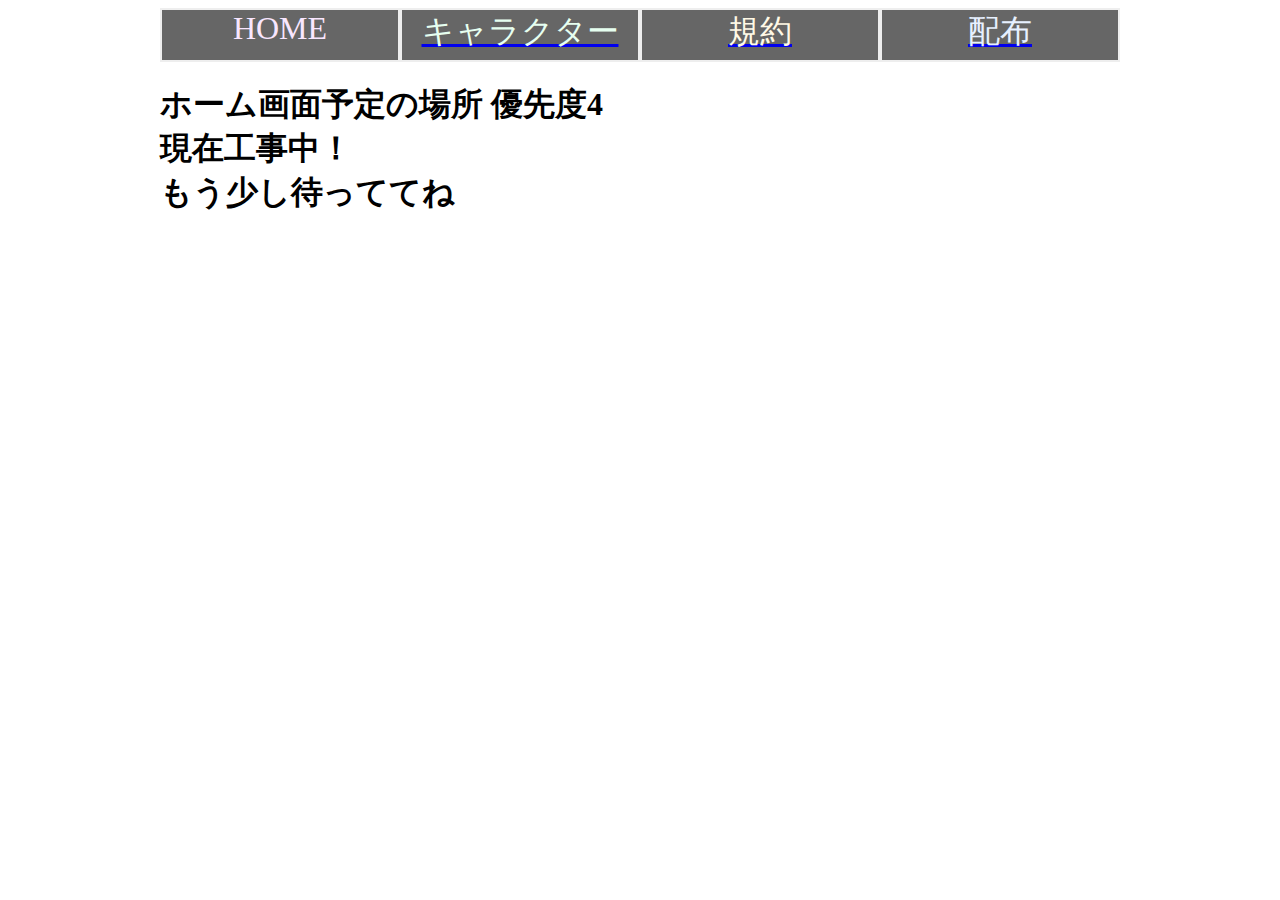
<file: index.html>
<html lang="ja">
    <head>
        <link href="./template.css" rel="stylesheet" />
    </head>
    <body>
        <div class="divAllParent">
            <div class="divHeadmenu">
                <div class="divHeadMenuButtonCasing">
                    <div class="divHeadMenuButtonHome">
                        HOME
                    </div>
                </div>
                <a href="character.html">
                    <div class="divHeadMenuButtonCasing">
                        <div class="divHeadMenuButtonCharacter">
                            キャラクター
                        </div>
                    </div>
                </a>
                <a href="rule.html">
                    <div class="divHeadMenuButtonCasing">
                        <div class="divHeadMenuButtonRule">
                            規約
                        </div>
                    </div>
                </a>
                <a href="distribute.html">
                    <div class="divHeadMenuButtonCasing">
                        <div class="divHeadMenuButtonDistribute">
                            配布
                        </div>
                    </div>
                </a>
            </div>
        </div>
        <div class="divMain">
            <h1>
                ホーム画面予定の場所 優先度4<br>
                現在工事中！<br>
                もう少し待っててね
            </h1>
        </div>
    </body>
</html>
</file>
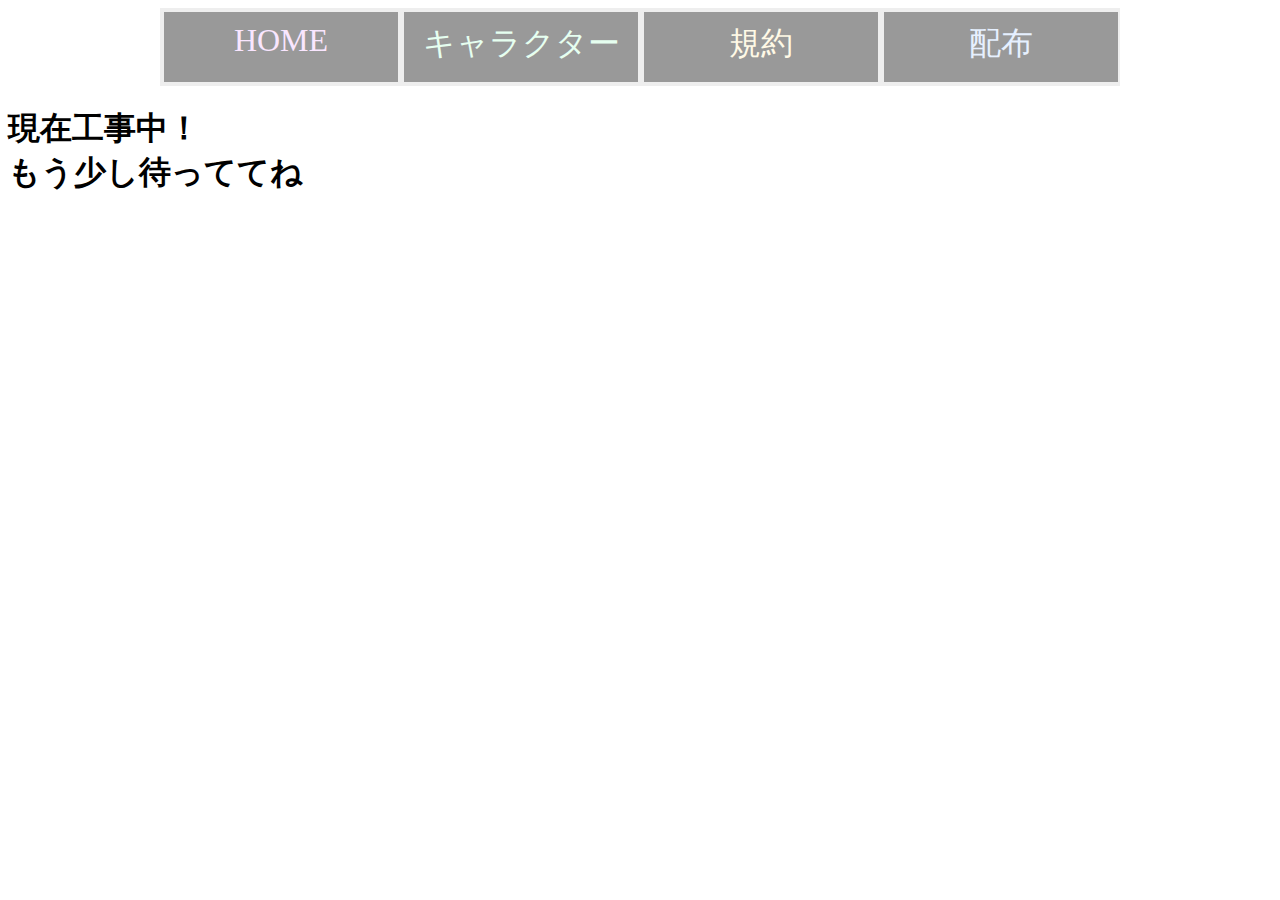
<file: YatoiroHouseHomePage/index.html>
<html lang="ja">
    <head>
        <link href="./template.css" rel="stylesheet" />
    </head>
    <body>
        <div class="divAllParent">
            <div class="divHeadmenu">
                <div class="divHeadMenuButtonHome">
                    HOME
                </div>
                <div class="divHeadMenuButtonCharacter">
                    キャラクター
                </div>
                <div class="divHeadMenuButtonRule">
                    規約
                </div>
                <div class="divHeadMenuButtonDistribute">
                    配布
                </div>
            </div>
        </div>
        <div class="divMain">
            <h1>
                現在工事中！<br>
                もう少し待っててね
            </h1>
        </div>
    </body>
</html>
</file>
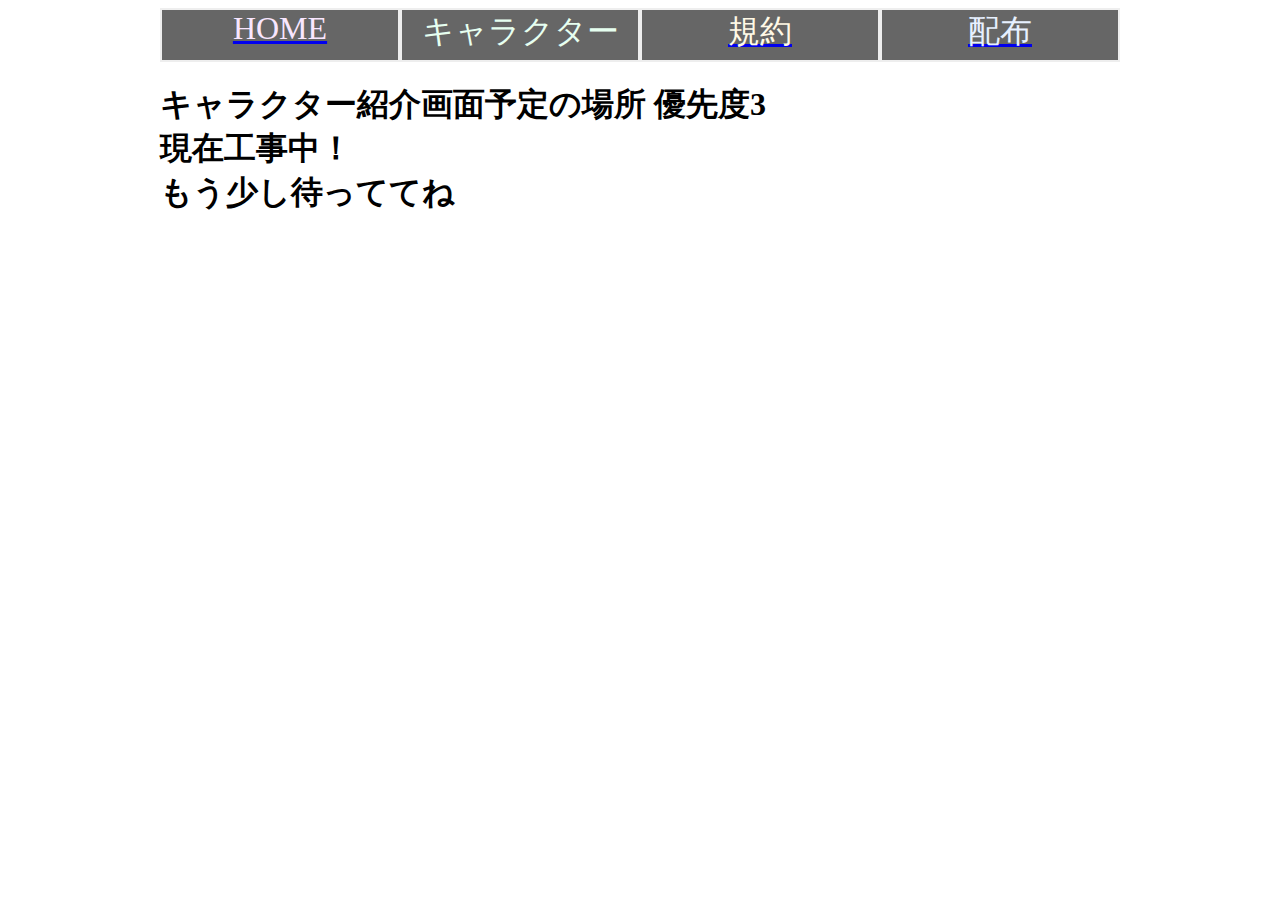
<file: character.html>
<html lang="ja">
    <head>
        <link href="./template.css" rel="stylesheet" />
    </head>
    <body>
        <div class="divAllParent">
            <div class="divHeadmenu">
                <a href="index.html">
                    <div class="divHeadMenuButtonCasing">
                        <div class="divHeadMenuButtonHome">
                            HOME
                        </div>
                    </div>
                </a>
                <div class="divHeadMenuButtonCasing">
                    <div class="divHeadMenuButtonCharacter">
                        キャラクター
                    </div>
                </div>
                <a href="rule.html">
                    <div class="divHeadMenuButtonCasing">
                        <div class="divHeadMenuButtonRule">
                            規約
                        </div>
                    </div>
                </a>
                <a href="distribute.html">
                    <div class="divHeadMenuButtonCasing">
                        <div class="divHeadMenuButtonDistribute">
                            配布
                        </div>
                    </div>
                </a>
            </div>
        </div>
        <div class="divMain">
            <h1>
                キャラクター紹介画面予定の場所 優先度3<br>
                現在工事中！<br>
                もう少し待っててね
            </h1>
        </div>
    </body>
</html>
</file>
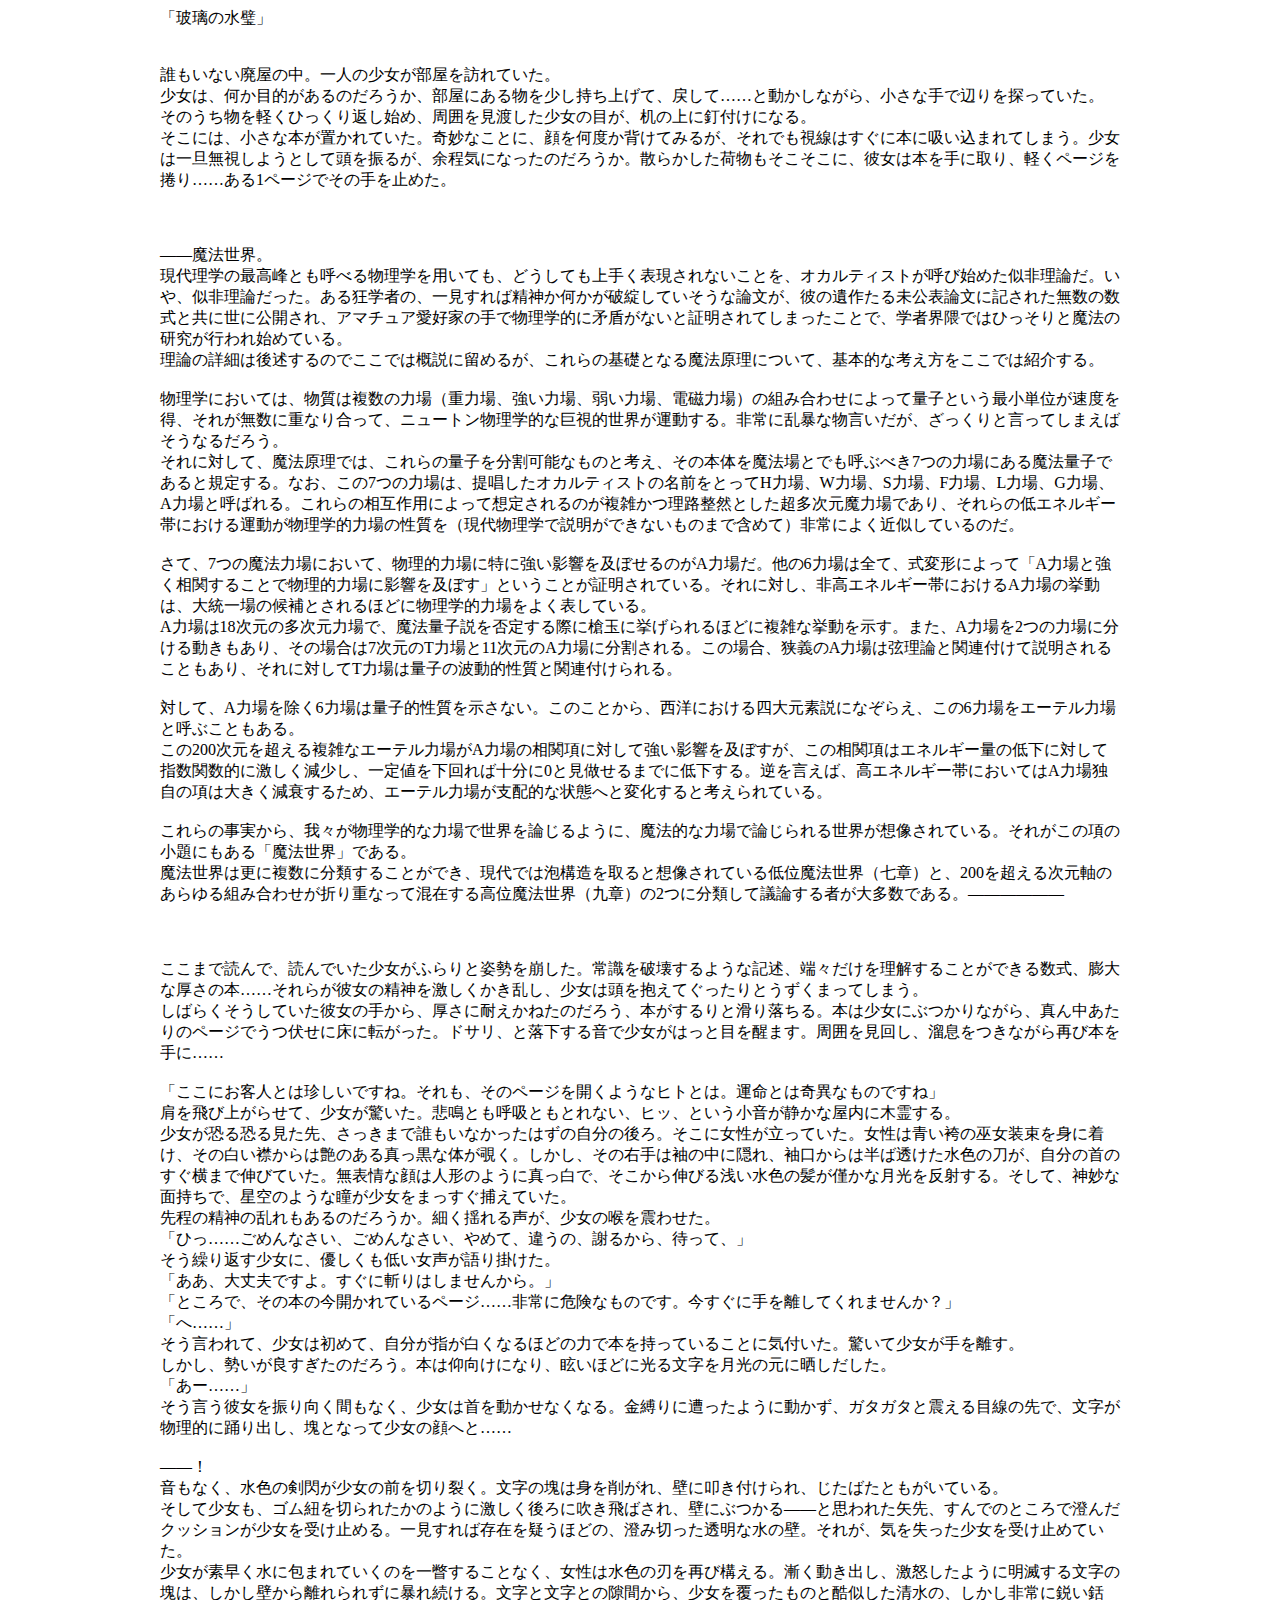
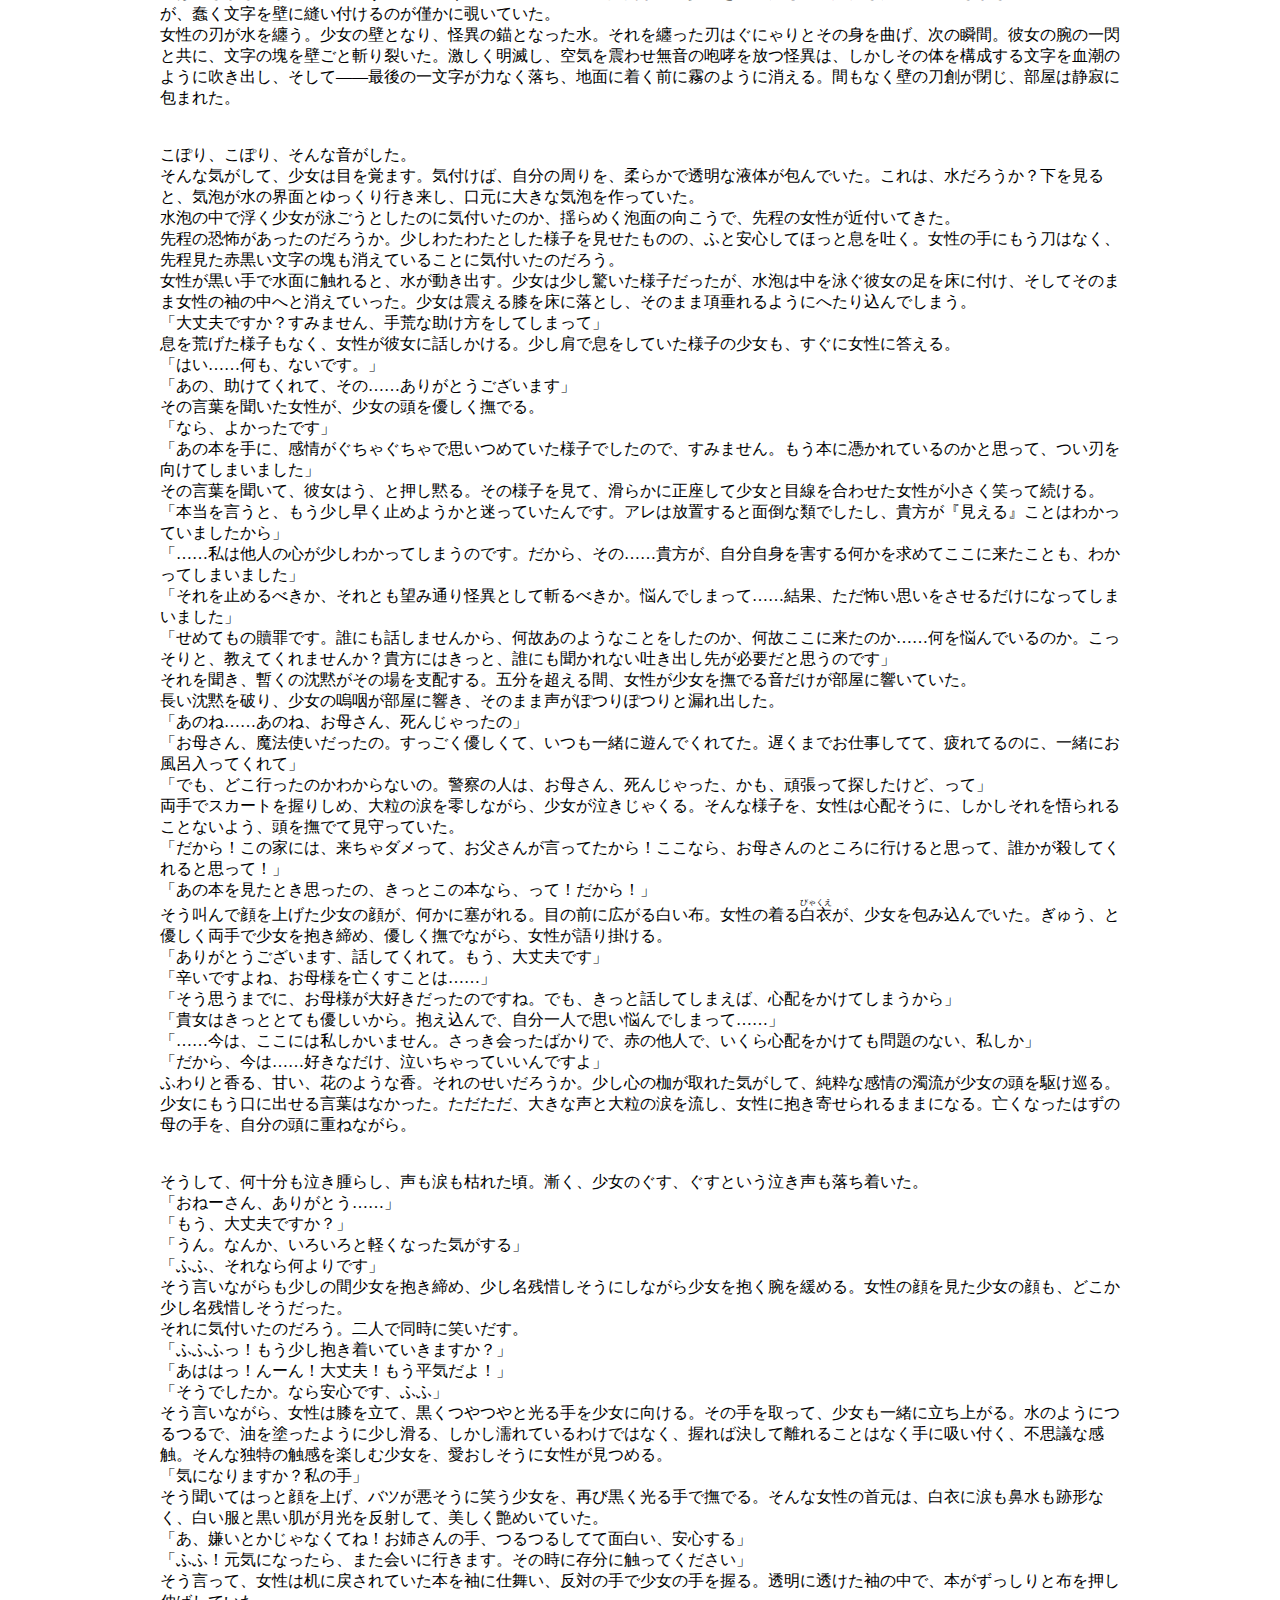
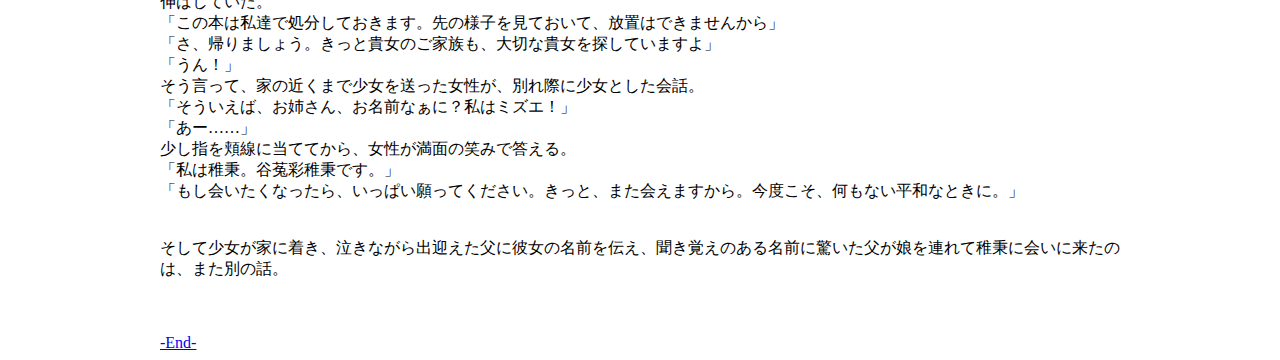
<file: character_tie_73bb748374a7.html>
<html lang="ja">
	<head>
		<link href="./template.css" rel="stylesheet" />
		<link href="./res/icon.png" rel="icon" />
		<title>玻璃の水璧｜谷菟彩はうす</title>
	</head>
	<body>
		<div class="divMain">
			<div class="divCharacterTieMain">
				<div class="divCharacterTieContent">
					<div class="divCharacterDescription_scrt">
						「玻璃の水璧」<br>
						<br>
						<br>
						誰もいない廃屋の中。一人の少女が部屋を訪れていた。<br>
						少女は、何か目的があるのだろうか、部屋にある物を少し持ち上げて、戻して……と動かしながら、小さな手で辺りを探っていた。<br>
						そのうち物を軽くひっくり返し始め、周囲を見渡した少女の目が、机の上に釘付けになる。<br>
						そこには、小さな本が置かれていた。奇妙なことに、顔を何度か背けてみるが、それでも視線はすぐに本に吸い込まれてしまう。少女は一旦無視しようとして頭を振るが、余程気になったのだろうか。散らかした荷物もそこそこに、彼女は本を手に取り、軽くページを捲り……ある1ページでその手を止めた。<br>
						<br>
						<br>
						<br>
						――魔法世界。<br>
						現代理学の最高峰とも呼べる物理学を用いても、どうしても上手く表現されないことを、オカルティストが呼び始めた似非理論だ。いや、似非理論だった。ある狂学者の、一見すれば精神か何かが破綻していそうな論文が、彼の遺作たる未公表論文に記された無数の数式と共に世に公開され、アマチュア愛好家の手で物理学的に矛盾がないと証明されてしまったことで、学者界隈ではひっそりと魔法の研究が行われ始めている。<br>
						理論の詳細は後述するのでここでは概説に留めるが、これらの基礎となる魔法原理について、基本的な考え方をここでは紹介する。<br>
						<br>
						物理学においては、物質は複数の力場（重力場、強い力場、弱い力場、電磁力場）の組み合わせによって量子という最小単位が速度を得、それが無数に重なり合って、ニュートン物理学的な巨視的世界が運動する。非常に乱暴な物言いだが、ざっくりと言ってしまえばそうなるだろう。<br>
						それに対して、魔法原理では、これらの量子を分割可能なものと考え、その本体を魔法場とでも呼ぶべき7つの力場にある魔法量子であると規定する。なお、この7つの力場は、提唱したオカルティストの名前をとってH力場、W力場、S力場、F力場、L力場、G力場、A力場と呼ばれる。これらの相互作用によって想定されるのが複雑かつ理路整然とした超多次元魔力場であり、それらの低エネルギー帯における運動が物理学的力場の性質を（現代物理学で説明ができないものまで含めて）非常によく近似しているのだ。<br>
						<br>
						さて、7つの魔法力場において、物理的力場に特に強い影響を及ぼせるのがA力場だ。他の6力場は全て、式変形によって「A力場と強く相関することで物理的力場に影響を及ぼす」ということが証明されている。それに対し、非高エネルギー帯におけるA力場の挙動は、大統一場の候補とされるほどに物理学的力場をよく表している。<br>
						A力場は18次元の多次元力場で、魔法量子説を否定する際に槍玉に挙げられるほどに複雑な挙動を示す。また、A力場を2つの力場に分ける動きもあり、その場合は7次元のT力場と11次元のA力場に分割される。この場合、狭義のA力場は弦理論と関連付けて説明されることもあり、それに対してT力場は量子の波動的性質と関連付けられる。<br>
						<br>
						対して、A力場を除く6力場は量子的性質を示さない。このことから、西洋における四大元素説になぞらえ、この6力場をエーテル力場と呼ぶこともある。<br>
						この200次元を超える複雑なエーテル力場がA力場の相関項に対して強い影響を及ぼすが、この相関項はエネルギー量の低下に対して指数関数的に激しく減少し、一定値を下回れば十分に0と見做せるまでに低下する。逆を言えば、高エネルギー帯においてはA力場独自の項は大きく減衰するため、エーテル力場が支配的な状態へと変化すると考えられている。<br>
						<br>
						これらの事実から、我々が物理学的な力場で世界を論じるように、魔法的な力場で論じられる世界が想像されている。それがこの項の小題にもある「魔法世界」である。<br>
						魔法世界は更に複数に分類することができ、現代では泡構造を取ると想像されている低位魔法世界（七章）と、200を超える次元軸のあらゆる組み合わせが折り重なって混在する高位魔法世界（九章）の2つに分類して議論する者が大多数である。――――――<br>
						<br>
						<br>
						<br>
						ここまで読んで、読んでいた少女がふらりと姿勢を崩した。常識を破壊するような記述、端々だけを理解することができる数式、膨大な厚さの本……それらが彼女の精神を激しくかき乱し、少女は頭を抱えてぐったりとうずくまってしまう。<br>
						しばらくそうしていた彼女の手から、厚さに耐えかねたのだろう、本がするりと滑り落ちる。本は少女にぶつかりながら、真ん中あたりのページでうつ伏せに床に転がった。ドサリ、と落下する音で少女がはっと目を醒ます。周囲を見回し、溜息をつきながら再び本を手に……<br>
						<br>
						<span class="spanCharacterDialogTie">
							「ここにお客人とは珍しいですね。それも、そのページを開くようなヒトとは。運命とは奇異なものですね」
						</span><br>
						肩を飛び上がらせて、少女が驚いた。悲鳴とも呼吸ともとれない、ヒッ、という小音が静かな屋内に木霊する。<br>
						少女が恐る恐る見た先、さっきまで誰もいなかったはずの自分の後ろ。そこに女性が立っていた。女性は青い袴の巫女装束を身に着け、その白い襟からは艶のある真っ黒な体が覗く。しかし、その右手は袖の中に隠れ、袖口からは半ば透けた水色の刀が、自分の首のすぐ横まで伸びていた。無表情な顔は人形のように真っ白で、そこから伸びる浅い水色の髪が僅かな月光を反射する。そして、神妙な面持ちで、星空のような瞳が少女をまっすぐ捕えていた。<br>
						先程の精神の乱れもあるのだろうか。細く揺れる声が、少女の喉を震わせた。<br>
						「ひっ……ごめんなさい、ごめんなさい、やめて、違うの、謝るから、待って、」<br>
						そう繰り返す少女に、優しくも低い女声が語り掛けた。<br>
						<span class="spanCharacterDialogTie">
							「ああ、大丈夫ですよ。すぐに斬りはしませんから。」<br>
							「ところで、その本の今開かれているページ……非常に危険なものです。今すぐに手を離してくれませんか？」
						</span><br>
						「へ……」<br>
						そう言われて、少女は初めて、自分が指が白くなるほどの力で本を持っていることに気付いた。驚いて少女が手を離す。<br>
						しかし、勢いが良すぎたのだろう。本は仰向けになり、眩いほどに光る文字を月光の元に晒しだした。<br>
						<span class="spanCharacterDialogTie">
							「あー……」
						</span><br>
						そう言う彼女を振り向く間もなく、少女は首を動かせなくなる。金縛りに遭ったように動かず、ガタガタと震える目線の先で、文字が物理的に踊り出し、塊となって少女の顔へと……<br>
						<br>
						――！<br>
						音もなく、水色の剣閃が少女の前を切り裂く。文字の塊は身を削がれ、壁に叩き付けられ、じたばたともがいている。<br>
						そして少女も、ゴム紐を切られたかのように激しく後ろに吹き飛ばされ、壁にぶつかる――と思われた矢先、すんでのところで澄んだクッションが少女を受け止める。一見すれば存在を疑うほどの、澄み切った透明な水の壁。それが、気を失った少女を受け止めていた。<br>
						少女が素早く水に包まれていくのを一瞥することなく、女性は水色の刃を再び構える。漸く動き出し、激怒したように明滅する文字の塊は、しかし壁から離れられずに暴れ続ける。文字と文字との隙間から、少女を覆ったものと酷似した清水の、しかし非常に鋭い銛が、蠢く文字を壁に縫い付けるのが僅かに覗いていた。<br>
						女性の刃が水を纏う。少女の壁となり、怪異の錨となった水。それを纏った刃はぐにゃりとその身を曲げ、次の瞬間。彼女の腕の一閃と共に、文字の塊を壁ごと斬り裂いた。激しく明滅し、空気を震わせ無音の咆哮を放つ怪異は、しかしその体を構成する文字を血潮のように吹き出し、そして――最後の一文字が力なく落ち、地面に着く前に霧のように消える。間もなく壁の刀創が閉じ、部屋は静寂に包まれた。<br>
						<br>
						<br>
						こぽり、こぽり、そんな音がした。<br>
						そんな気がして、少女は目を覚ます。気付けば、自分の周りを、柔らかで透明な液体が包んでいた。これは、水だろうか？下を見ると、気泡が水の界面とゆっくり行き来し、口元に大きな気泡を作っていた。<br>
						水泡の中で浮く少女が泳ごうとしたのに気付いたのか、揺らめく泡面の向こうで、先程の女性が近付いてきた。<br>
						先程の恐怖があったのだろうか。少しわたわたとした様子を見せたものの、ふと安心してほっと息を吐く。女性の手にもう刀はなく、先程見た赤黒い文字の塊も消えていることに気付いたのだろう。<br>
						女性が黒い手で水面に触れると、水が動き出す。少女は少し驚いた様子だったが、水泡は中を泳ぐ彼女の足を床に付け、そしてそのまま女性の袖の中へと消えていった。少女は震える膝を床に落とし、そのまま項垂れるようにへたり込んでしまう。<br>
						<span class="spanCharacterDialogTie">
							「大丈夫ですか？すみません、手荒な助け方をしてしまって」
						</span><br>
						息を荒げた様子もなく、女性が彼女に話しかける。少し肩で息をしていた様子の少女も、すぐに女性に答える。<br>
						「はい……何も、ないです。」<br>
						「あの、助けてくれて、その……ありがとうございます」<br>
						その言葉を聞いた女性が、少女の頭を優しく撫でる。<br>
						<span class="spanCharacterDialogTie">
							「なら、よかったです」<br>
							「あの本を手に、感情がぐちゃぐちゃで思いつめていた様子でしたので、すみません。もう本に憑かれているのかと思って、つい刃を向けてしまいました」
						</span><br>
						その言葉を聞いて、彼女はう、と押し黙る。その様子を見て、滑らかに正座して少女と目線を合わせた女性が小さく笑って続ける。<br>
						<span class="spanCharacterDialogTie">
							「本当を言うと、もう少し早く止めようかと迷っていたんです。アレは放置すると面倒な類でしたし、貴方が『見える』ことはわかっていましたから」<br>
							「……私は他人の心が少しわかってしまうのです。だから、その……貴方が、自分自身を害する何かを求めてここに来たことも、わかってしまいました」<br>
							「それを止めるべきか、それとも望み通り怪異として斬るべきか。悩んでしまって……結果、ただ怖い思いをさせるだけになってしまいました」<br>
							「せめてもの贖罪です。誰にも話しませんから、何故あのようなことをしたのか、何故ここに来たのか……何を悩んでいるのか。こっそりと、教えてくれませんか？貴方にはきっと、誰にも聞かれない吐き出し先が必要だと思うのです」
						</span><br>
						それを聞き、暫くの沈黙がその場を支配する。五分を超える間、女性が少女を撫でる音だけが部屋に響いていた。<br>
						長い沈黙を破り、少女の嗚咽が部屋に響き、そのまま声がぽつりぽつりと漏れ出した。<br>
						「あのね……あのね、お母さん、死んじゃったの」<br>
						「お母さん、魔法使いだったの。すっごく優しくて、いつも一緒に遊んでくれてた。遅くまでお仕事してて、疲れてるのに、一緒にお風呂入ってくれて」<br>
						「でも、どこ行ったのかわからないの。警察の人は、お母さん、死んじゃった、かも、頑張って探したけど、って」<br>
						両手でスカートを握りしめ、大粒の涙を零しながら、少女が泣きじゃくる。そんな様子を、女性は心配そうに、しかしそれを悟られることないよう、頭を撫でて見守っていた。<br>
						「だから！この家には、来ちゃダメって、お父さんが言ってたから！ここなら、お母さんのところに行けると思って、誰かが殺してくれると思って！」<br>
						「あの本を見たとき思ったの、きっとこの本なら、って！だから！」<br>
						そう叫んで顔を上げた少女の顔が、何かに塞がれる。目の前に広がる白い布。女性の着る<ruby>白衣<rt>びゃくえ</rt></ruby>が、少女を包み込んでいた。ぎゅう、と優しく両手で少女を抱き締め、優しく撫でながら、女性が語り掛ける。<br>
						<span class="spanCharacterDialogTie">
							「ありがとうございます、話してくれて。もう、大丈夫です」<br>
							「辛いですよね、お母様を亡くすことは……」<br>
							「そう思うまでに、お母様が大好きだったのですね。でも、きっと話してしまえば、心配をかけてしまうから」<br>
							「貴女はきっととても優しいから。抱え込んで、自分一人で思い悩んでしまって……」<br>
							「……今は、ここには私しかいません。さっき会ったばかりで、赤の他人で、いくら心配をかけても問題のない、私しか」<br>
							「だから、今は……好きなだけ、泣いちゃっていいんですよ」
						</span><br>
						ふわりと香る、甘い、花のような香。それのせいだろうか。少し心の枷が取れた気がして、純粋な感情の濁流が少女の頭を駆け巡る。少女にもう口に出せる言葉はなかった。ただただ、大きな声と大粒の涙を流し、女性に抱き寄せられるままになる。亡くなったはずの母の手を、自分の頭に重ねながら。<br>
						<br>
						<br>
						そうして、何十分も泣き腫らし、声も涙も枯れた頃。漸く、少女のぐす、ぐすという泣き声も落ち着いた。<br>
						「おねーさん、ありがとう……」<br>
						<span class="spanCharacterDialogTie">
							「もう、大丈夫ですか？」
						</span><br>
						「うん。なんか、いろいろと軽くなった気がする」<br>
						<span class="spanCharacterDialogTie">
							「ふふ、それなら何よりです」
						</span><br>
						そう言いながらも少しの間少女を抱き締め、少し名残惜しそうにしながら少女を抱く腕を緩める。女性の顔を見た少女の顔も、どこか少し名残惜しそうだった。<br>
						それに気付いたのだろう。二人で同時に笑いだす。<br>
						<span class="spanCharacterDialogTie">
							「ふふふっ！もう少し抱き着いていきますか？」
						</span><br>
						「あははっ！んーん！大丈夫！もう平気だよ！」<br>
						<span class="spanCharacterDialogTie">
							「そうでしたか。なら安心です、ふふ」
						</span><br>
						そう言いながら、女性は膝を立て、黒くつやつやと光る手を少女に向ける。その手を取って、少女も一緒に立ち上がる。水のようにつるつるで、油を塗ったように少し滑る、しかし濡れているわけではなく、握れば決して離れることはなく手に吸い付く、不思議な感触。そんな独特の触感を楽しむ少女を、愛おしそうに女性が見つめる。<br>
						<span class="spanCharacterDialogTie">
							「気になりますか？私の手」
						</span><br>
						そう聞いてはっと顔を上げ、バツが悪そうに笑う少女を、再び黒く光る手で撫でる。そんな女性の首元は、白衣に涙も鼻水も跡形なく、白い服と黒い肌が月光を反射して、美しく艶めいていた。<br>
						「あ、嫌いとかじゃなくてね！お姉さんの手、つるつるしてて面白い、安心する」<br>
						<span class="spanCharacterDialogTie">
							「ふふ！元気になったら、また会いに行きます。その時に存分に触ってください」
						</span><br>
						そう言って、女性は机に戻されていた本を袖に仕舞い、反対の手で少女の手を握る。透明に透けた袖の中で、本がずっしりと布を押し伸ばしていた。<br>
						<span class="spanCharacterDialogTie">
							「この本は私達で処分しておきます。先の様子を見ておいて、放置はできませんから」<br>
							「さ、帰りましょう。きっと貴女のご家族も、大切な貴女を探していますよ」
						</span><br>
						「うん！」<br>
						そう言って、家の近くまで少女を送った女性が、別れ際に少女とした会話。<br>
						「そういえば、お姉さん、お名前なぁに？私はミズエ！」<br>
						<span class="spanCharacterDialogTie">
							「あー……」
						</span><br>
						少し指を頬線に当ててから、女性が満面の笑みで答える。<br>
						<span class="spanCharacterDialogTie">
							「私は稚秉。谷菟彩稚秉です。」<br>
							「もし会いたくなったら、いっぱい願ってください。きっと、また会えますから。今度こそ、何もない平和なときに。」
						</span><br>
						<br>
						<br>
						そして少女が家に着き、泣きながら出迎えた父に彼女の名前を伝え、聞き覚えのある名前に驚いた父が娘を連れて稚秉に会いに来たのは、また別の話。<br>
						<br>
						<br>
						<br>
						<div class="divCharacterScrtEndCasing">
							<a class="aCharacterScrtTie" href="./character.html">
								<div class="divCharacterScrtEnd">
									-End-
								<div>
							</a>
						<div>
					</div>
				</div>
			</div>
		</div>
	</body>
</html>
</file>
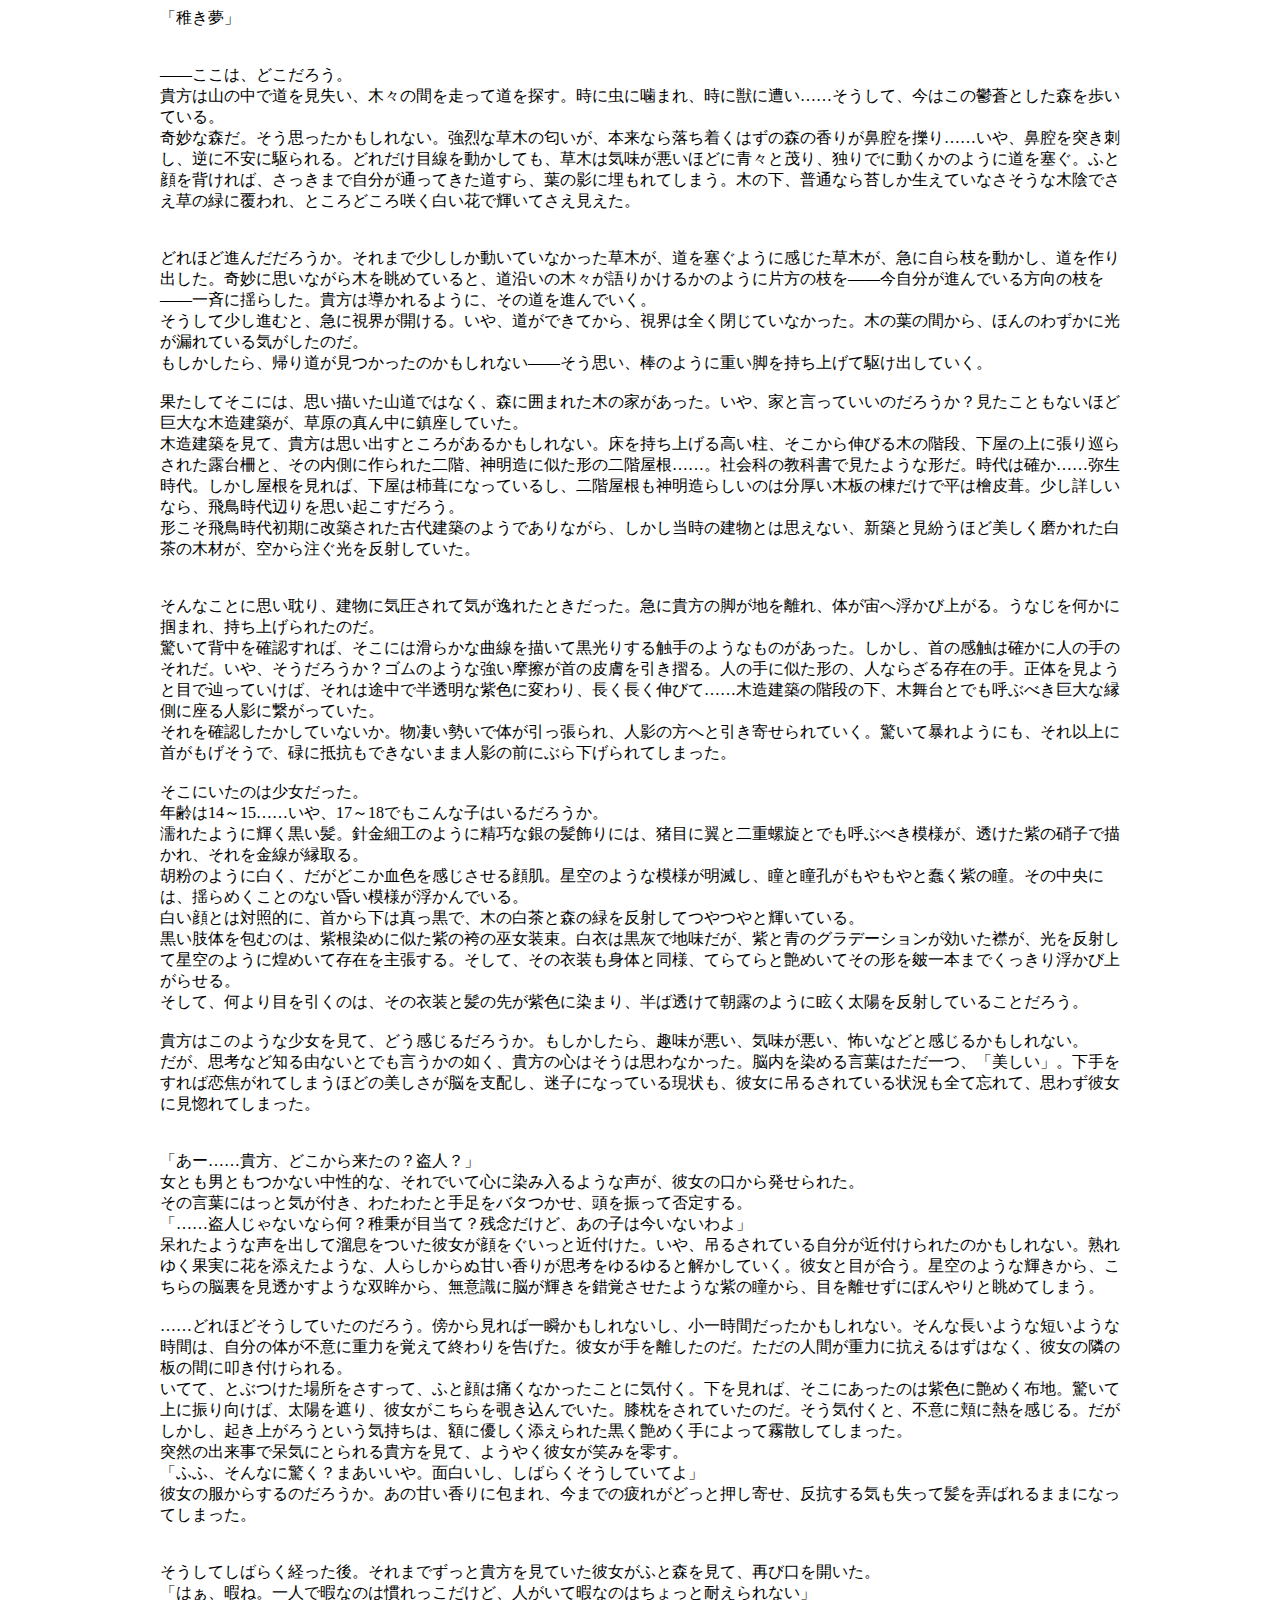
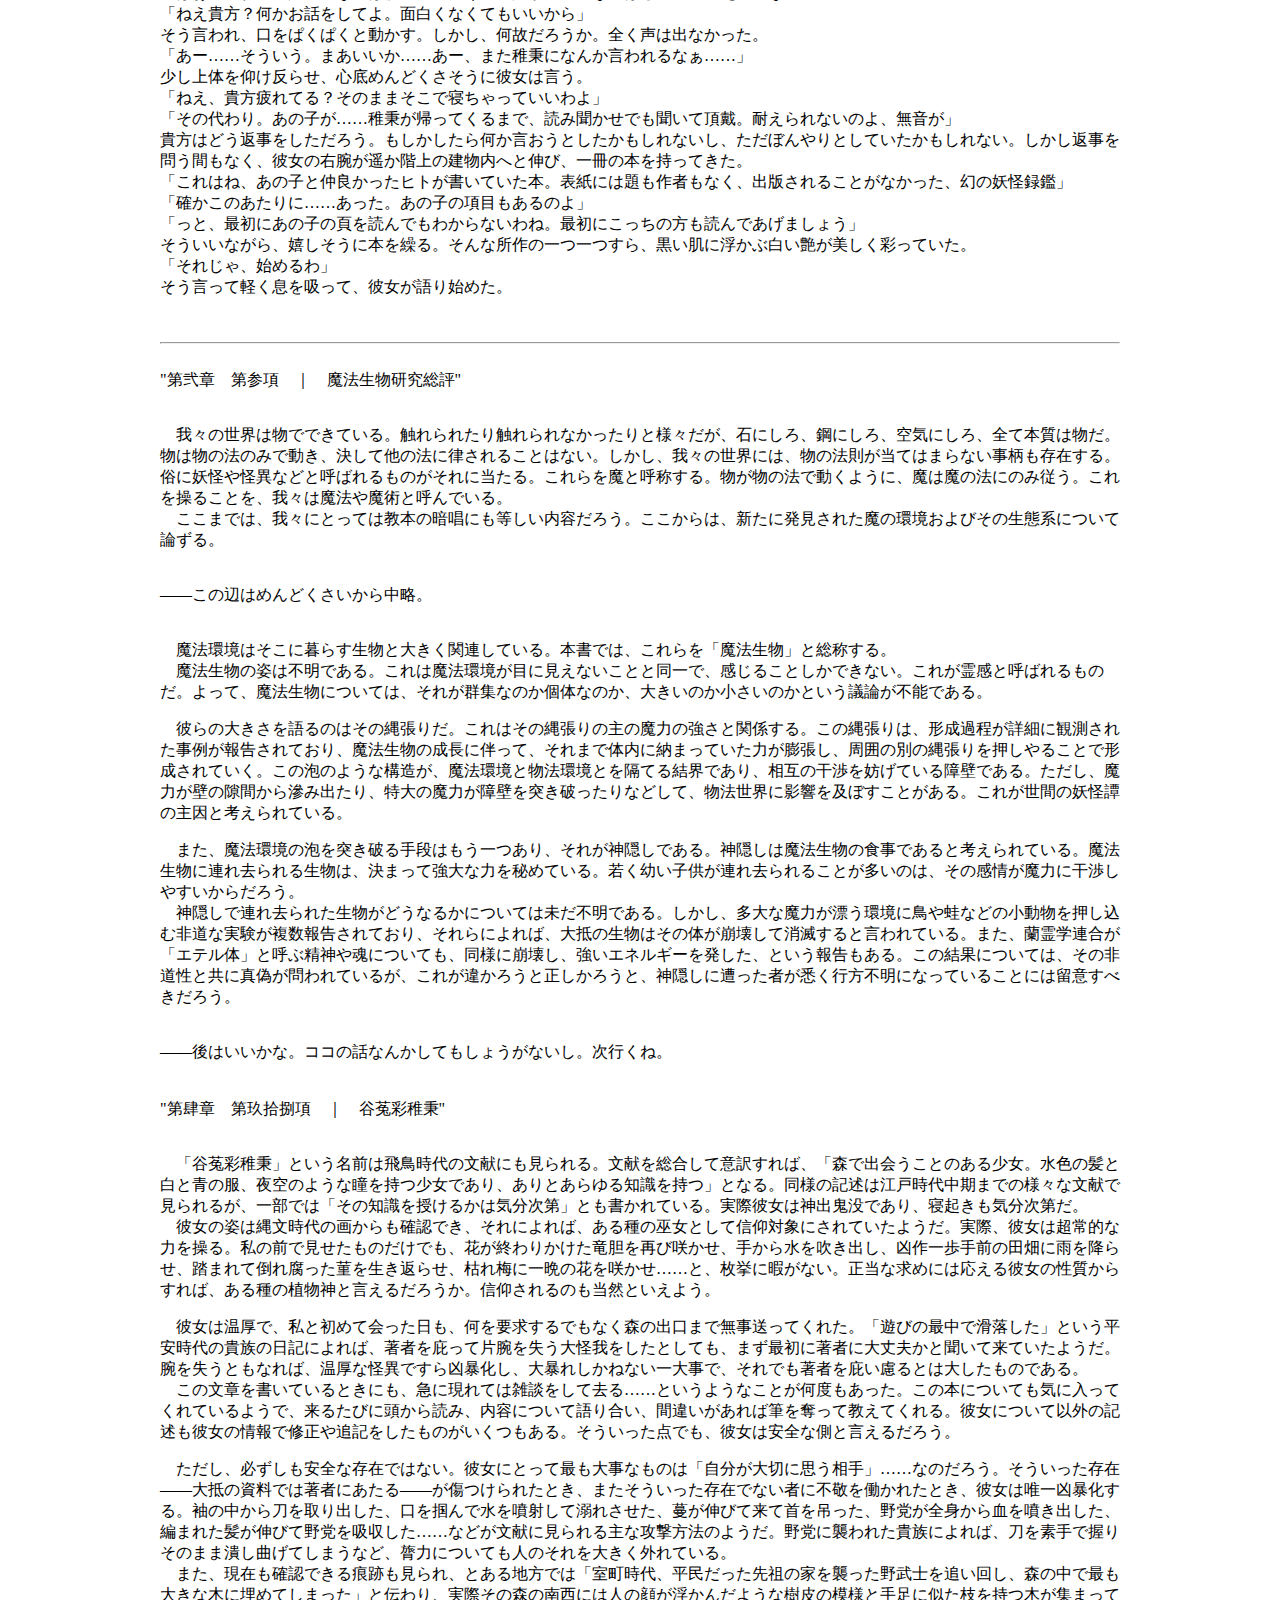
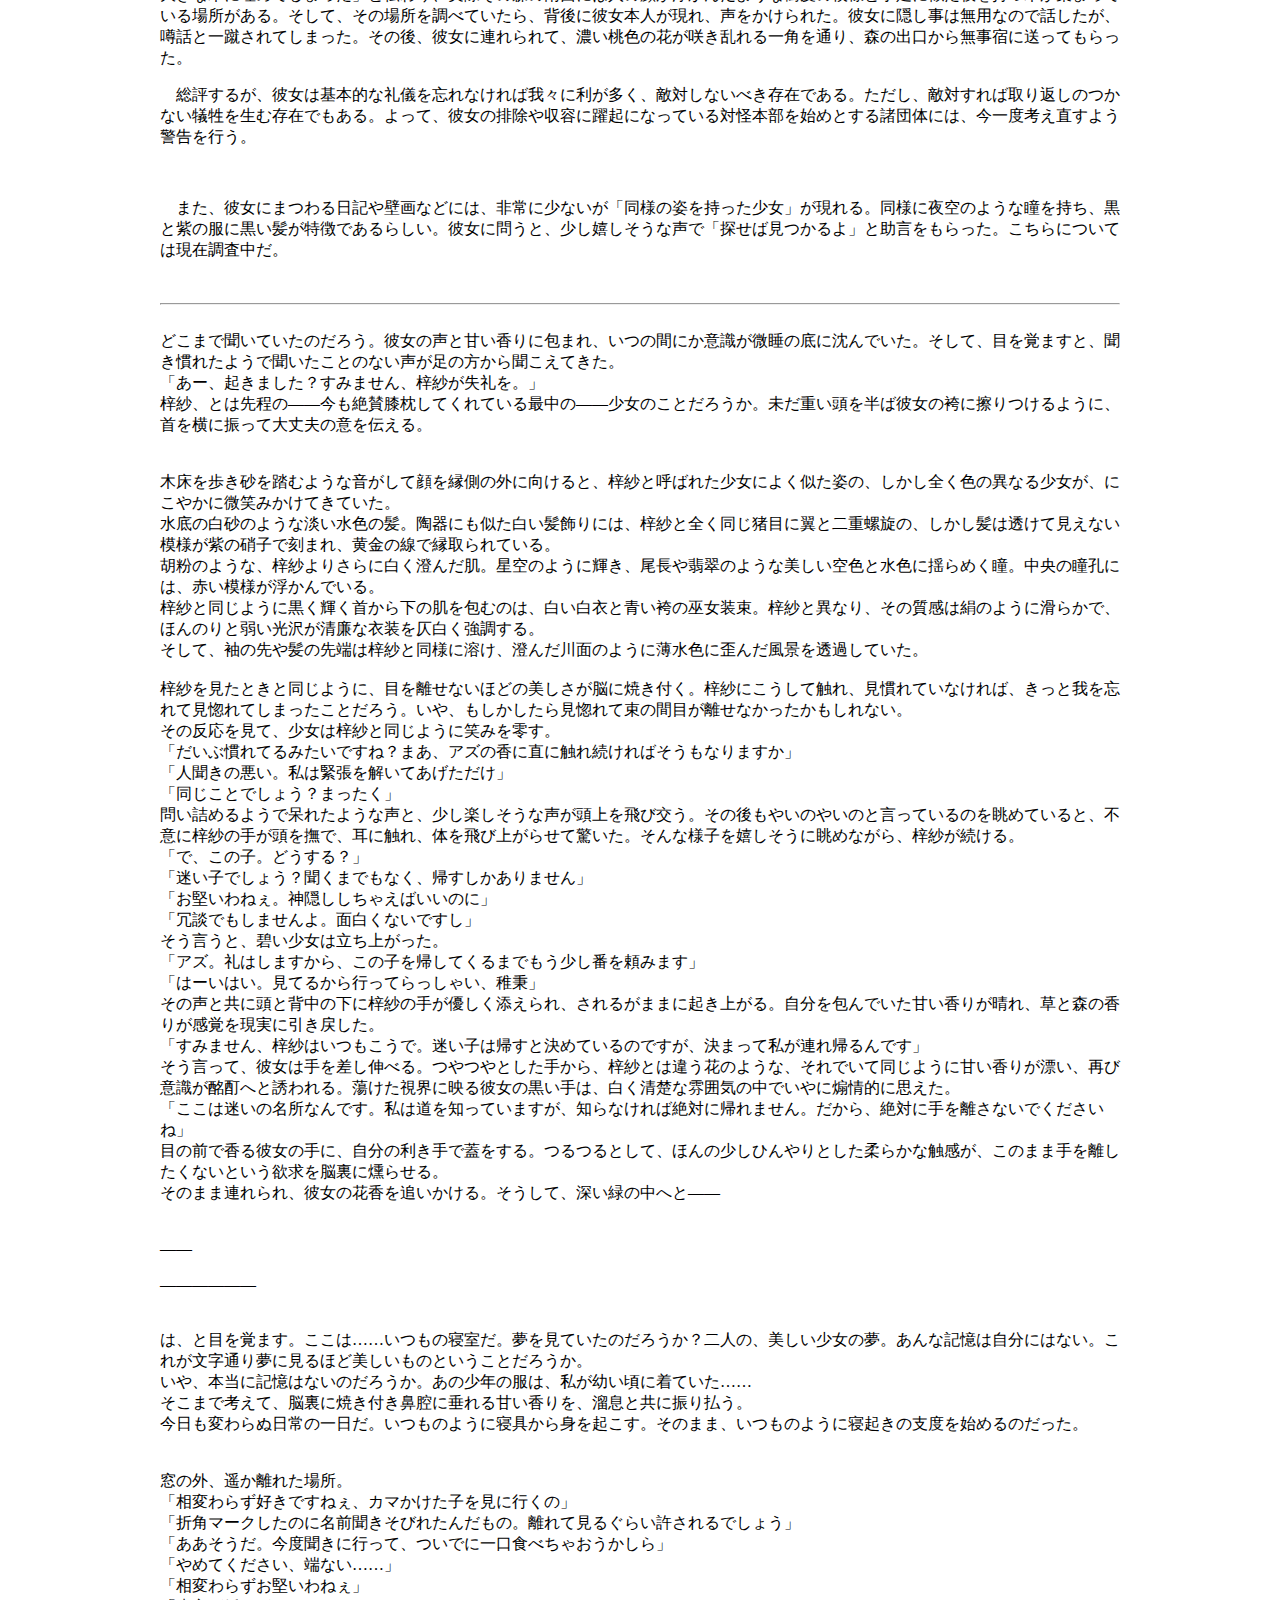
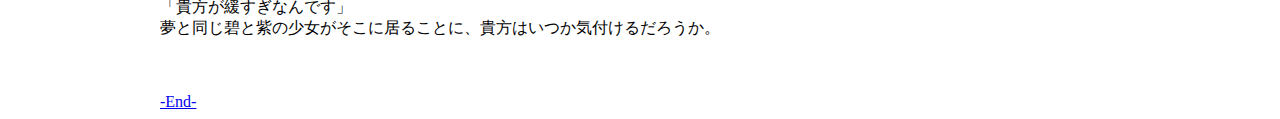
<file: character_tie_7a1a304d5922.html>
<html lang="ja">
	<head>
		<link href="./template.css" rel="stylesheet" />
		<link href="./res/icon.png" rel="icon" />
		<title>稚き夢｜谷菟彩はうす</title>
	</head>
	<body>
		<div class="divMain">
			<div class="divCharacterTieMain">
				<div class="divCharacterTieContent">
					<div class="divCharacterDescription_scrt">
						「稚き夢」<br>
						<br>
						<br>
						――ここは、どこだろう。<br>
						貴方は山の中で道を見失い、木々の間を走って道を探す。時に虫に噛まれ、時に獣に遭い……そうして、今はこの鬱蒼とした森を歩いている。<br>
						奇妙な森だ。そう思ったかもしれない。強烈な草木の匂いが、本来なら落ち着くはずの森の香りが鼻腔を擽り……いや、鼻腔を突き刺し、逆に不安に駆られる。どれだけ目線を動かしても、草木は気味が悪いほどに青々と茂り、独りでに動くかのように道を塞ぐ。ふと顔を背ければ、さっきまで自分が通ってきた道すら、葉の影に埋もれてしまう。木の下、普通なら苔しか生えていなさそうな木陰でさえ草の緑に覆われ、ところどころ咲く白い花で輝いてさえ見えた。<br>
						<br>
						<br>
						どれほど進んだだろうか。それまで少ししか動いていなかった草木が、道を塞ぐように感じた草木が、急に自ら枝を動かし、道を作り出した。奇妙に思いながら木を眺めていると、道沿いの木々が語りかけるかのように片方の枝を――今自分が進んでいる方向の枝を――一斉に揺らした。貴方は導かれるように、その道を進んでいく。<br>
						そうして少し進むと、急に視界が開ける。いや、道ができてから、視界は全く閉じていなかった。木の葉の間から、ほんのわずかに光が漏れている気がしたのだ。<br>
						もしかしたら、帰り道が見つかったのかもしれない――そう思い、棒のように重い脚を持ち上げて駆け出していく。<br>
						<br>
						果たしてそこには、思い描いた山道ではなく、森に囲まれた木の家があった。いや、家と言っていいのだろうか？見たこともないほど巨大な木造建築が、草原の真ん中に鎮座していた。<br>
						木造建築を見て、貴方は思い出すところがあるかもしれない。床を持ち上げる高い柱、そこから伸びる木の階段、下屋の上に張り巡らされた露台柵と、その内側に作られた二階、神明造に似た形の二階屋根……。社会科の教科書で見たような形だ。時代は確か……弥生時代。しかし屋根を見れば、下屋は杮葺になっているし、二階屋根も神明造らしいのは分厚い木板の棟だけで平は檜皮葺。少し詳しいなら、飛鳥時代辺りを思い起こすだろう。<br>
						形こそ飛鳥時代初期に改築された古代建築のようでありながら、しかし当時の建物とは思えない、新築と見紛うほど美しく磨かれた白茶の木材が、空から注ぐ光を反射していた。<br>
						<br>
						<br>
						そんなことに思い耽り、建物に気圧されて気が逸れたときだった。急に貴方の脚が地を離れ、体が宙へ浮かび上がる。うなじを何かに掴まれ、持ち上げられたのだ。<br>
						驚いて背中を確認すれば、そこには滑らかな曲線を描いて黒光りする触手のようなものがあった。しかし、首の感触は確かに人の手のそれだ。いや、そうだろうか？ゴムのような強い摩擦が首の皮膚を引き摺る。人の手に似た形の、人ならざる存在の手。正体を見ようと目で辿っていけば、それは途中で半透明な紫色に変わり、長く長く伸びて……木造建築の階段の下、木舞台とでも呼ぶべき巨大な縁側に座る人影に繋がっていた。<br>
						それを確認したかしていないか。物凄い勢いで体が引っ張られ、人影の方へと引き寄せられていく。驚いて暴れようにも、それ以上に首がもげそうで、碌に抵抗もできないまま人影の前にぶら下げられてしまった。<br>
						<br>
						そこにいたのは少女だった。<br>
						年齢は14～15……いや、17～18でもこんな子はいるだろうか。<br>
						濡れたように輝く黒い髪。針金細工のように精巧な銀の髪飾りには、猪目に翼と二重螺旋とでも呼ぶべき模様が、透けた紫の硝子で描かれ、それを金線が縁取る。<br>
						胡粉のように白く、だがどこか血色を感じさせる顔肌。星空のような模様が明滅し、瞳と瞳孔がもやもやと蠢く紫の瞳。その中央には、揺らめくことのない昏い模様が浮かんでいる。<br>
						白い顔とは対照的に、首から下は真っ黒で、木の白茶と森の緑を反射してつやつやと輝いている。<br>
						黒い肢体を包むのは、紫根染めに似た紫の袴の巫女装束。白衣は黒灰で地味だが、紫と青のグラデーションが効いた襟が、光を反射して星空のように煌めいて存在を主張する。そして、その衣装も身体と同様、てらてらと艶めいてその形を皴一本までくっきり浮かび上がらせる。<br>
						そして、何より目を引くのは、その衣装と髪の先が紫色に染まり、半ば透けて朝露のように眩く太陽を反射していることだろう。<br>
						<br>
						貴方はこのような少女を見て、どう感じるだろうか。もしかしたら、趣味が悪い、気味が悪い、怖いなどと感じるかもしれない。<br>
						だが、思考など知る由ないとでも言うかの如く、貴方の心はそうは思わなかった。脳内を染める言葉はただ一つ、「美しい」。下手をすれば恋焦がれてしまうほどの美しさが脳を支配し、迷子になっている現状も、彼女に吊るされている状況も全て忘れて、思わず彼女に見惚れてしまった。<br>
						<br>
						<br>
						<span class="spanCharacterDialogAzusa">
							「あー……貴方、どこから来たの？盗人？」
						</span><br>
						女とも男ともつかない中性的な、それでいて心に染み入るような声が、彼女の口から発せられた。<br>
						その言葉にはっと気が付き、わたわたと手足をバタつかせ、頭を振って否定する。<br>
						<span class="spanCharacterDialogAzusa">
							「……盗人じゃないなら何？稚秉が目当て？残念だけど、あの子は今いないわよ」
						</span><br>
						呆れたような声を出して溜息をついた彼女が顔をぐいっと近付けた。いや、吊るされている自分が近付けられたのかもしれない。熟れゆく果実に花を添えたような、人らしからぬ甘い香りが思考をゆるゆると解かしていく。彼女と目が合う。星空のような輝きから、こちらの脳裏を見透かすような双眸から、無意識に脳が輝きを錯覚させたような紫の瞳から、目を離せずにぼんやりと眺めてしまう。<br>
						<br>
						……どれほどそうしていたのだろう。傍から見れば一瞬かもしれないし、小一時間だったかもしれない。そんな長いような短いような時間は、自分の体が不意に重力を覚えて終わりを告げた。彼女が手を離したのだ。ただの人間が重力に抗えるはずはなく、彼女の隣の板の間に叩き付けられる。<br>
						いてて、とぶつけた場所をさすって、ふと顔は痛くなかったことに気付く。下を見れば、そこにあったのは紫色に艶めく布地。驚いて上に振り向けば、太陽を遮り、彼女がこちらを覗き込んでいた。膝枕をされていたのだ。そう気付くと、不意に頬に熱を感じる。だがしかし、起き上がろうという気持ちは、額に優しく添えられた黒く艶めく手によって霧散してしまった。<br>
						突然の出来事で呆気にとられる貴方を見て、ようやく彼女が笑みを零す。<br>
						<span class="spanCharacterDialogAzusa">
							「ふふ、そんなに驚く？まあいいや。面白いし、しばらくそうしていてよ」
						</span><br>
						彼女の服からするのだろうか。あの甘い香りに包まれ、今までの疲れがどっと押し寄せ、反抗する気も失って髪を弄ばれるままになってしまった。<br>
						<br>
						<br>
						そうしてしばらく経った後。それまでずっと貴方を見ていた彼女がふと森を見て、再び口を開いた。<br>
						<span class="spanCharacterDialogAzusa">
							「はぁ、暇ね。一人で暇なのは慣れっこだけど、人がいて暇なのはちょっと耐えられない」<br>
							「ねえ貴方？何かお話をしてよ。面白くなくてもいいから」
						</span><br>
						そう言われ、口をぱくぱくと動かす。しかし、何故だろうか。全く声は出なかった。<br>
						<span class="spanCharacterDialogAzusa">
							「あー……そういう。まあいいか……あー、また稚秉になんか言われるなぁ……」
						</span><br>
						少し上体を仰け反らせ、心底めんどくさそうに彼女は言う。<br>
						<span class="spanCharacterDialogAzusa">
							「ねえ、貴方疲れてる？そのままそこで寝ちゃっていいわよ」<br>
							「その代わり。あの子が……稚秉が帰ってくるまで、読み聞かせでも聞いて頂戴。耐えられないのよ、無音が」
						</span><br>
						貴方はどう返事をしただろう。もしかしたら何か言おうとしたかもしれないし、ただぼんやりとしていたかもしれない。しかし返事を問う間もなく、彼女の右腕が遥か階上の建物内へと伸び、一冊の本を持ってきた。<br>
						<span class="spanCharacterDialogAzusa">
							「これはね、あの子と仲良かったヒトが書いていた本。表紙には題も作者もなく、出版されることがなかった、幻の妖怪録鑑」<br>
							「確かこのあたりに……あった。あの子の項目もあるのよ」<br>
							「っと、最初にあの子の頁を読んでもわからないわね。最初にこっちの方も読んであげましょう」
						</span><br>
						そういいながら、嬉しそうに本を繰る。そんな所作の一つ一つすら、黒い肌に浮かぶ白い艶が美しく彩っていた。<br>
						<span class="spanCharacterDialogAzusa">
							「それじゃ、始めるわ」
						</span><br>
						そう言って軽く息を吸って、彼女が語り始めた。<br>
						<br>
						<br>
						<hr>
						<br>
						"第弐章　第参項　｜　魔法生物研究総評"<br>
						<br>
						<p>
							&emsp;我々の世界は物でできている。触れられたり触れられなかったりと様々だが、石にしろ、鋼にしろ、空気にしろ、全て本質は物だ。物は物の法のみで動き、決して他の法に律されることはない。しかし、我々の世界には、物の法則が当てはまらない事柄も存在する。俗に妖怪や怪異などと呼ばれるものがそれに当たる。これらを魔と呼称する。物が物の法で動くように、魔は魔の法にのみ従う。これを操ることを、我々は魔法や魔術と呼んでいる。<br>
							&emsp;ここまでは、我々にとっては教本の暗唱にも等しい内容だろう。ここからは、新たに発見された魔の環境およびその生態系について論ずる。<br>
						</p>
						<br>
						<span class="spanCharacterDialogAzusa">
							――この辺はめんどくさいから中略。
						</span><br>
						<br>
						<p>
							&emsp;魔法環境はそこに暮らす生物と大きく関連している。本書では、これらを「魔法生物」と総称する。<br>
							&emsp;魔法生物の姿は不明である。これは魔法環境が目に見えないことと同一で、感じることしかできない。これが霊感と呼ばれるものだ。よって、魔法生物については、それが群集なのか個体なのか、大きいのか小さいのかという議論が不能である。<br>
						</p>
						<p>
							&emsp;彼らの大きさを語るのはその縄張りだ。これはその縄張りの主の魔力の強さと関係する。この縄張りは、形成過程が詳細に観測された事例が報告されており、魔法生物の成長に伴って、それまで体内に納まっていた力が膨張し、周囲の別の縄張りを押しやることで形成されていく。この泡のような構造が、魔法環境と物法環境とを隔てる結界であり、相互の干渉を妨げている障壁である。ただし、魔力が壁の隙間から滲み出たり、特大の魔力が障壁を突き破ったりなどして、物法世界に影響を及ぼすことがある。これが世間の妖怪譚の主因と考えられている。<br>
						</p>
						<p>
							&emsp;また、魔法環境の泡を突き破る手段はもう一つあり、それが神隠しである。神隠しは魔法生物の食事であると考えられている。魔法生物に連れ去られる生物は、決まって強大な力を秘めている。若く幼い子供が連れ去られることが多いのは、その感情が魔力に干渉しやすいからだろう。<br>
							&emsp;神隠しで連れ去られた生物がどうなるかについては未だ不明である。しかし、多大な魔力が漂う環境に鳥や蛙などの小動物を押し込む非道な実験が複数報告されており、それらによれば、大抵の生物はその体が崩壊して消滅すると言われている。また、蘭霊学連合が「エテル体」と呼ぶ精神や魂についても、同様に崩壊し、強いエネルギーを発した、という報告もある。この結果については、その非道性と共に真偽が問われているが、これが違かろうと正しかろうと、神隠しに遭った者が悉く行方不明になっていることには留意すべきだろう。<br>
						</p>
						<br>
						<span class="spanCharacterDialogAzusa">
							――後はいいかな。ココの話なんかしてもしょうがないし。次行くね。
						</span><br>
						<br>
						<br>
						"第肆章　第玖拾捌項　｜　谷菟彩稚秉"<br>
						<br>
						<p>
							&emsp;「谷菟彩稚秉」という名前は飛鳥時代の文献にも見られる。文献を総合して意訳すれば、「森で出会うことのある少女。水色の髪と白と青の服、夜空のような瞳を持つ少女であり、ありとあらゆる知識を持つ」となる。同様の記述は江戸時代中期までの様々な文献で見られるが、一部では「その知識を授けるかは気分次第」とも書かれている。実際彼女は神出鬼没であり、寝起きも気分次第だ。<br>
							&emsp;彼女の姿は縄文時代の画からも確認でき、それによれば、ある種の巫女として信仰対象にされていたようだ。実際、彼女は超常的な力を操る。私の前で見せたものだけでも、花が終わりかけた竜胆を再び咲かせ、手から水を吹き出し、凶作一歩手前の田畑に雨を降らせ、踏まれて倒れ腐った菫を生き返らせ、枯れ梅に一晩の花を咲かせ……と、枚挙に暇がない。正当な求めには応える彼女の性質からすれば、ある種の植物神と言えるだろうか。信仰されるのも当然といえよう。<br>
						</p>
						<p>
							&emsp;彼女は温厚で、私と初めて会った日も、何を要求するでもなく森の出口まで無事送ってくれた。「遊びの最中で滑落した」という平安時代の貴族の日記によれば、著者を庇って片腕を失う大怪我をしたとしても、まず最初に著者に大丈夫かと聞いて来ていたようだ。腕を失うともなれば、温厚な怪異ですら凶暴化し、大暴れしかねない一大事で、それでも著者を庇い慮るとは大したものである。<br>
							&emsp;この文章を書いているときにも、急に現れては雑談をして去る……というようなことが何度もあった。この本についても気に入ってくれているようで、来るたびに頭から読み、内容について語り合い、間違いがあれば筆を奪って教えてくれる。彼女について以外の記述も彼女の情報で修正や追記をしたものがいくつもある。そういった点でも、彼女は安全な側と言えるだろう。<br>
						</p>
						<p>
							&emsp;ただし、必ずしも安全な存在ではない。彼女にとって最も大事なものは「自分が大切に思う相手」……なのだろう。そういった存在――大抵の資料では著者にあたる――が傷つけられたとき、またそういった存在でない者に不敬を働かれたとき、彼女は唯一凶暴化する。袖の中から刀を取り出した、口を掴んで水を噴射して溺れさせた、蔓が伸びて来て首を吊った、野党が全身から血を噴き出した、編まれた髪が伸びて野党を吸収した……などが文献に見られる主な攻撃方法のようだ。野党に襲われた貴族によれば、刀を素手で握りそのまま潰し曲げてしまうなど、膂力についても人のそれを大きく外れている。<br>
							&emsp;また、現在も確認できる痕跡も見られ、とある地方では「室町時代、平民だった先祖の家を襲った野武士を追い回し、森の中で最も大きな木に埋めてしまった」と伝わり、実際その森の南西には人の顔が浮かんだような樹皮の模様と手足に似た枝を持つ木が集まっている場所がある。そして、その場所を調べていたら、背後に彼女本人が現れ、声をかけられた。彼女に隠し事は無用なので話したが、噂話と一蹴されてしまった。その後、彼女に連れられて、濃い桃色の花が咲き乱れる一角を通り、森の出口から無事宿に送ってもらった。<br>
						</p>
						<p>
							&emsp;総評するが、彼女は基本的な礼儀を忘れなければ我々に利が多く、敵対しないべき存在である。ただし、敵対すれば取り返しのつかない犠牲を生む存在でもある。よって、彼女の排除や収容に躍起になっている対怪本部を始めとする諸団体には、今一度考え直すよう警告を行う。<br>
						</p>
						<br>
						<p>
							&emsp;また、彼女にまつわる日記や壁画などには、非常に少ないが「同様の姿を持った少女」が現れる。同様に夜空のような瞳を持ち、黒と紫の服に黒い髪が特徴であるらしい。彼女に問うと、少し嬉しそうな声で「探せば見つかるよ」と助言をもらった。こちらについては現在調査中だ。<br>
						</p>
						<br>
						<hr>
						<br>
						どこまで聞いていたのだろう。彼女の声と甘い香りに包まれ、いつの間にか意識が微睡の底に沈んでいた。そして、目を覚ますと、聞き慣れたようで聞いたことのない声が足の方から聞こえてきた。<br>
						<span class="spanCharacterDialogTie">
							「あー、起きました？すみません、梓紗が失礼を。」
						</span><br>
						梓紗、とは先程の――今も絶賛膝枕してくれている最中の――少女のことだろうか。未だ重い頭を半ば彼女の袴に擦りつけるように、首を横に振って大丈夫の意を伝える。<br>
						<br>
						<br>
						木床を歩き砂を踏むような音がして顔を縁側の外に向けると、梓紗と呼ばれた少女によく似た姿の、しかし全く色の異なる少女が、にこやかに微笑みかけてきていた。<br>
						水底の白砂のような淡い水色の髪。陶器にも似た白い髪飾りには、梓紗と全く同じ猪目に翼と二重螺旋の、しかし髪は透けて見えない模様が紫の硝子で刻まれ、黄金の線で縁取られている。<br>
						胡粉のような、梓紗よりさらに白く澄んだ肌。星空のように輝き、尾長や翡翠のような美しい空色と水色に揺らめく瞳。中央の瞳孔には、赤い模様が浮かんでいる。<br>
						梓紗と同じように黒く輝く首から下の肌を包むのは、白い白衣と青い袴の巫女装束。梓紗と異なり、その質感は絹のように滑らかで、ほんのりと弱い光沢が清廉な衣装を仄白く強調する。<br>
						そして、袖の先や髪の先端は梓紗と同様に溶け、澄んだ川面のように薄水色に歪んだ風景を透過していた。<br>
						<br>
						梓紗を見たときと同じように、目を離せないほどの美しさが脳に焼き付く。梓紗にこうして触れ、見慣れていなければ、きっと我を忘れて見惚れてしまったことだろう。いや、もしかしたら見惚れて束の間目が離せなかったかもしれない。<br>
						その反応を見て、少女は梓紗と同じように笑みを零す。<br>
						<span class="spanCharacterDialogTie">
							「だいぶ慣れてるみたいですね？まあ、アズの香に直に触れ続ければそうもなりますか」
						</span><br>
						<span class="spanCharacterDialogAzusa">
							「人聞きの悪い。私は緊張を解いてあげただけ」
						</span><br>
						<span class="spanCharacterDialogTie">
							「同じことでしょう？まったく」
						</span><br>
						問い詰めるようで呆れたような声と、少し楽しそうな声が頭上を飛び交う。その後もやいのやいのと言っているのを眺めていると、不意に梓紗の手が頭を撫で、耳に触れ、体を飛び上がらせて驚いた。そんな様子を嬉しそうに眺めながら、梓紗が続ける。<br>
						<span class="spanCharacterDialogAzusa">
							「で、この子。どうする？」
						</span><br>
						<span class="spanCharacterDialogTie">
							「迷い子でしょう？聞くまでもなく、帰すしかありません」
						</span><br>
						<span class="spanCharacterDialogAzusa">
							「お堅いわねぇ。神隠ししちゃえばいいのに」
						</span><br>
						<span class="spanCharacterDialogTie">
							「冗談でもしませんよ。面白くないですし」
						</span><br>
						そう言うと、碧い少女は立ち上がった。<br>
						<span class="spanCharacterDialogTie">
							「アズ。礼はしますから、この子を帰してくるまでもう少し番を頼みます」
						</span><br>
						<span class="spanCharacterDialogAzusa">
							「はーいはい。見てるから行ってらっしゃい、稚秉」
						</span><br>
						その声と共に頭と背中の下に梓紗の手が優しく添えられ、されるがままに起き上がる。自分を包んでいた甘い香りが晴れ、草と森の香りが感覚を現実に引き戻した。<br>
						<span class="spanCharacterDialogTie">
							「すみません、梓紗はいつもこうで。迷い子は帰すと決めているのですが、決まって私が連れ帰るんです」
						</span><br>
						そう言って、彼女は手を差し伸べる。つやつやとした手から、梓紗とは違う花のような、それでいて同じように甘い香りが漂い、再び意識が酩酊へと誘われる。蕩けた視界に映る彼女の黒い手は、白く清楚な雰囲気の中でいやに煽情的に思えた。<br>
						<span class="spanCharacterDialogTie">
							「ここは迷いの名所なんです。私は道を知っていますが、知らなければ絶対に帰れません。だから、絶対に手を離さないでくださいね」
						</span><br>
						目の前で香る彼女の手に、自分の利き手で蓋をする。つるつるとして、ほんの少しひんやりとした柔らかな触感が、このまま手を離したくないという欲求を脳裏に燻らせる。<br>
						そのまま連れられ、彼女の花香を追いかける。そうして、深い緑の中へと――<br>
						<br>
						<br>
						――<br>
						<br>
						――――――<br>
						<br>
						<br>
						は、と目を覚ます。ここは……いつもの寝室だ。夢を見ていたのだろうか？二人の、美しい少女の夢。あんな記憶は自分にはない。これが文字通り夢に見るほど美しいものということだろうか。<br>
						いや、本当に記憶はないのだろうか。あの少年の服は、私が幼い頃に着ていた……<br>
						そこまで考えて、脳裏に焼き付き鼻腔に垂れる甘い香りを、溜息と共に振り払う。<br>
						今日も変わらぬ日常の一日だ。いつものように寝具から身を起こす。そのまま、いつものように寝起きの支度を始めるのだった。<br>
						<br>
						<br>
						窓の外、遥か離れた場所。<br>
						<span class="spanCharacterDialogTie">
							「相変わらず好きですねぇ、カマかけた子を見に行くの」
						</span><br>
						<span class="spanCharacterDialogAzusa">
							「折角マークしたのに名前聞きそびれたんだもの。離れて見るぐらい許されるでしょう」<br>
							「ああそうだ。今度聞きに行って、ついでに一口食べちゃおうかしら」
						</span><br>
						<span class="spanCharacterDialogTie">
							「やめてください、端ない……」
						</span><br>
						<span class="spanCharacterDialogAzusa">
							「相変わらずお堅いわねぇ」
						</span><br>
						<span class="spanCharacterDialogTie">
							「貴方が緩すぎなんです」
						</span><br>
						夢と同じ碧と紫の少女がそこに居ることに、貴方はいつか気付けるだろうか。<br>
						<br>
						<br>
						<br>
						<div class="divCharacterScrtEndCasing">
							<a class="aCharacterScrtTie" href="./character.html">
								<div class="divCharacterScrtEnd">
									-End-
								<div>
							</a>
						<div>
					</div>
				</div>
			</div>
		</div>
	</body>
</html>
</file>
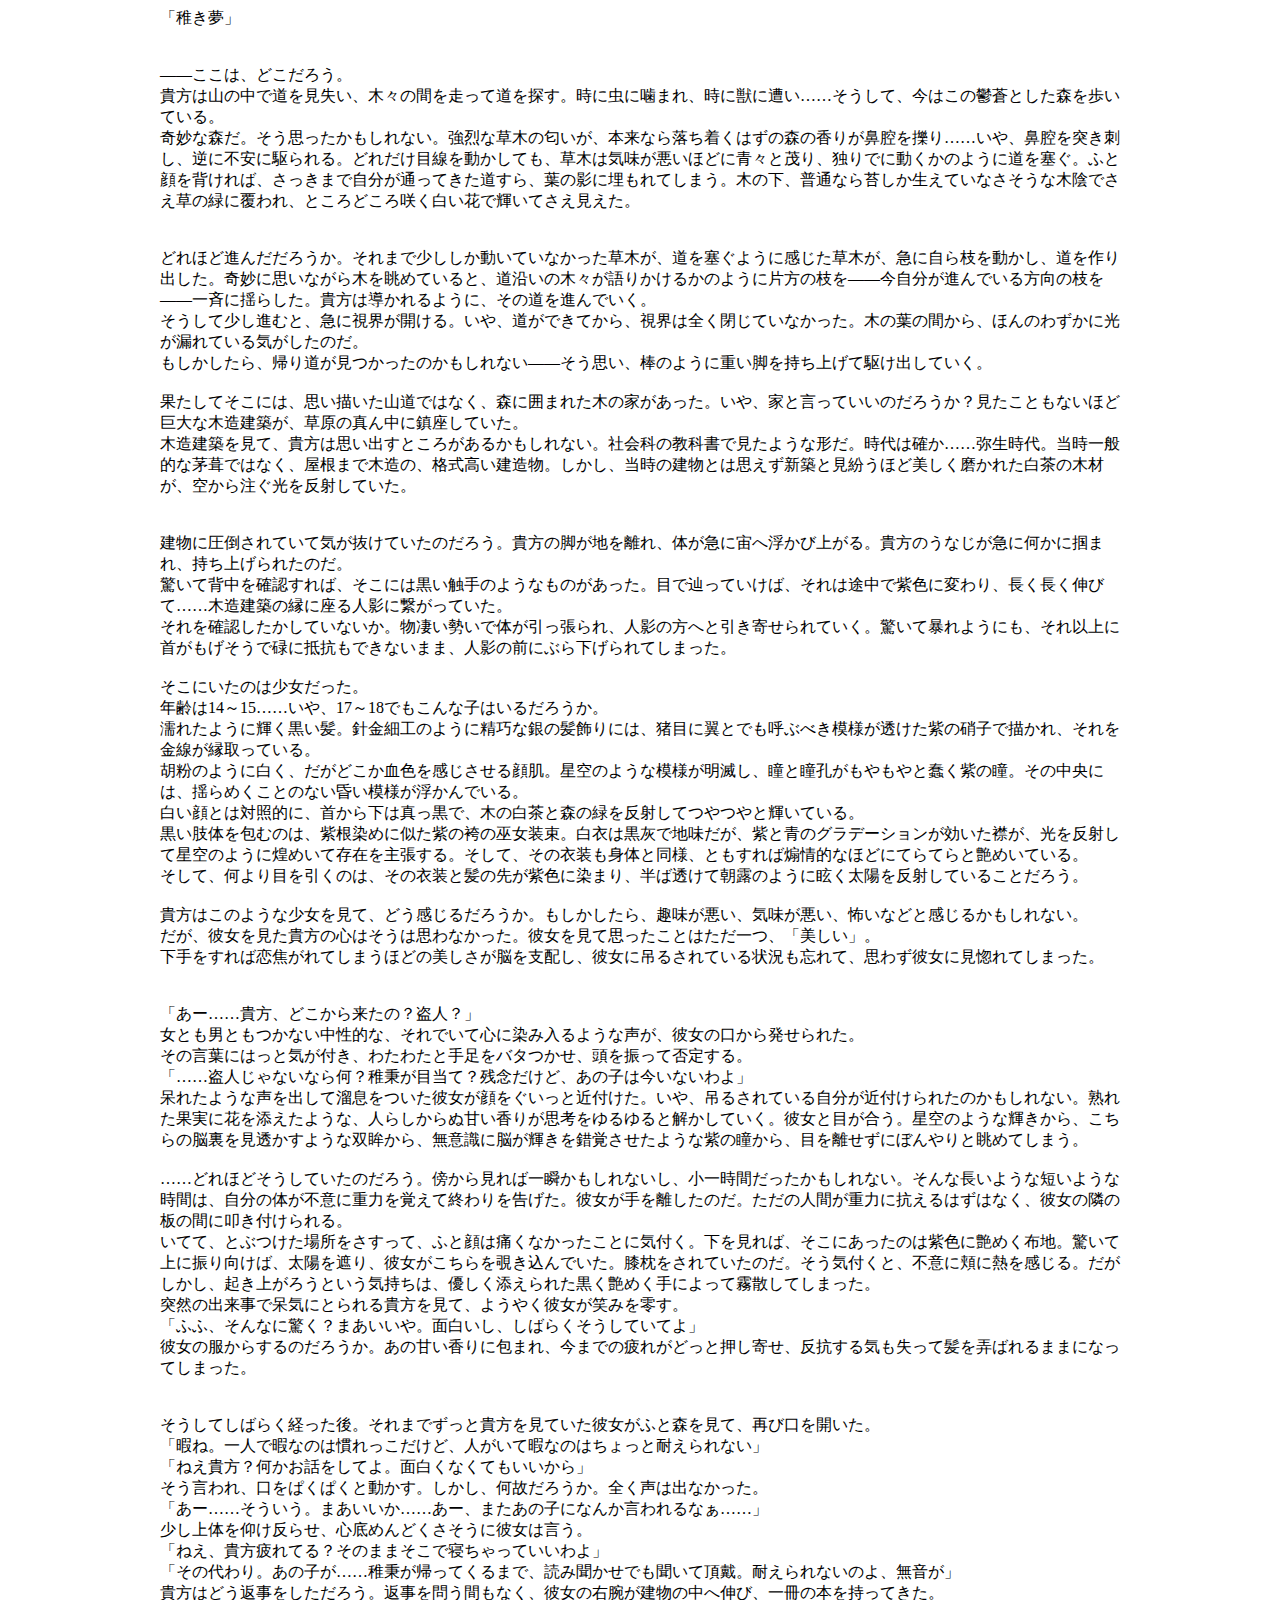
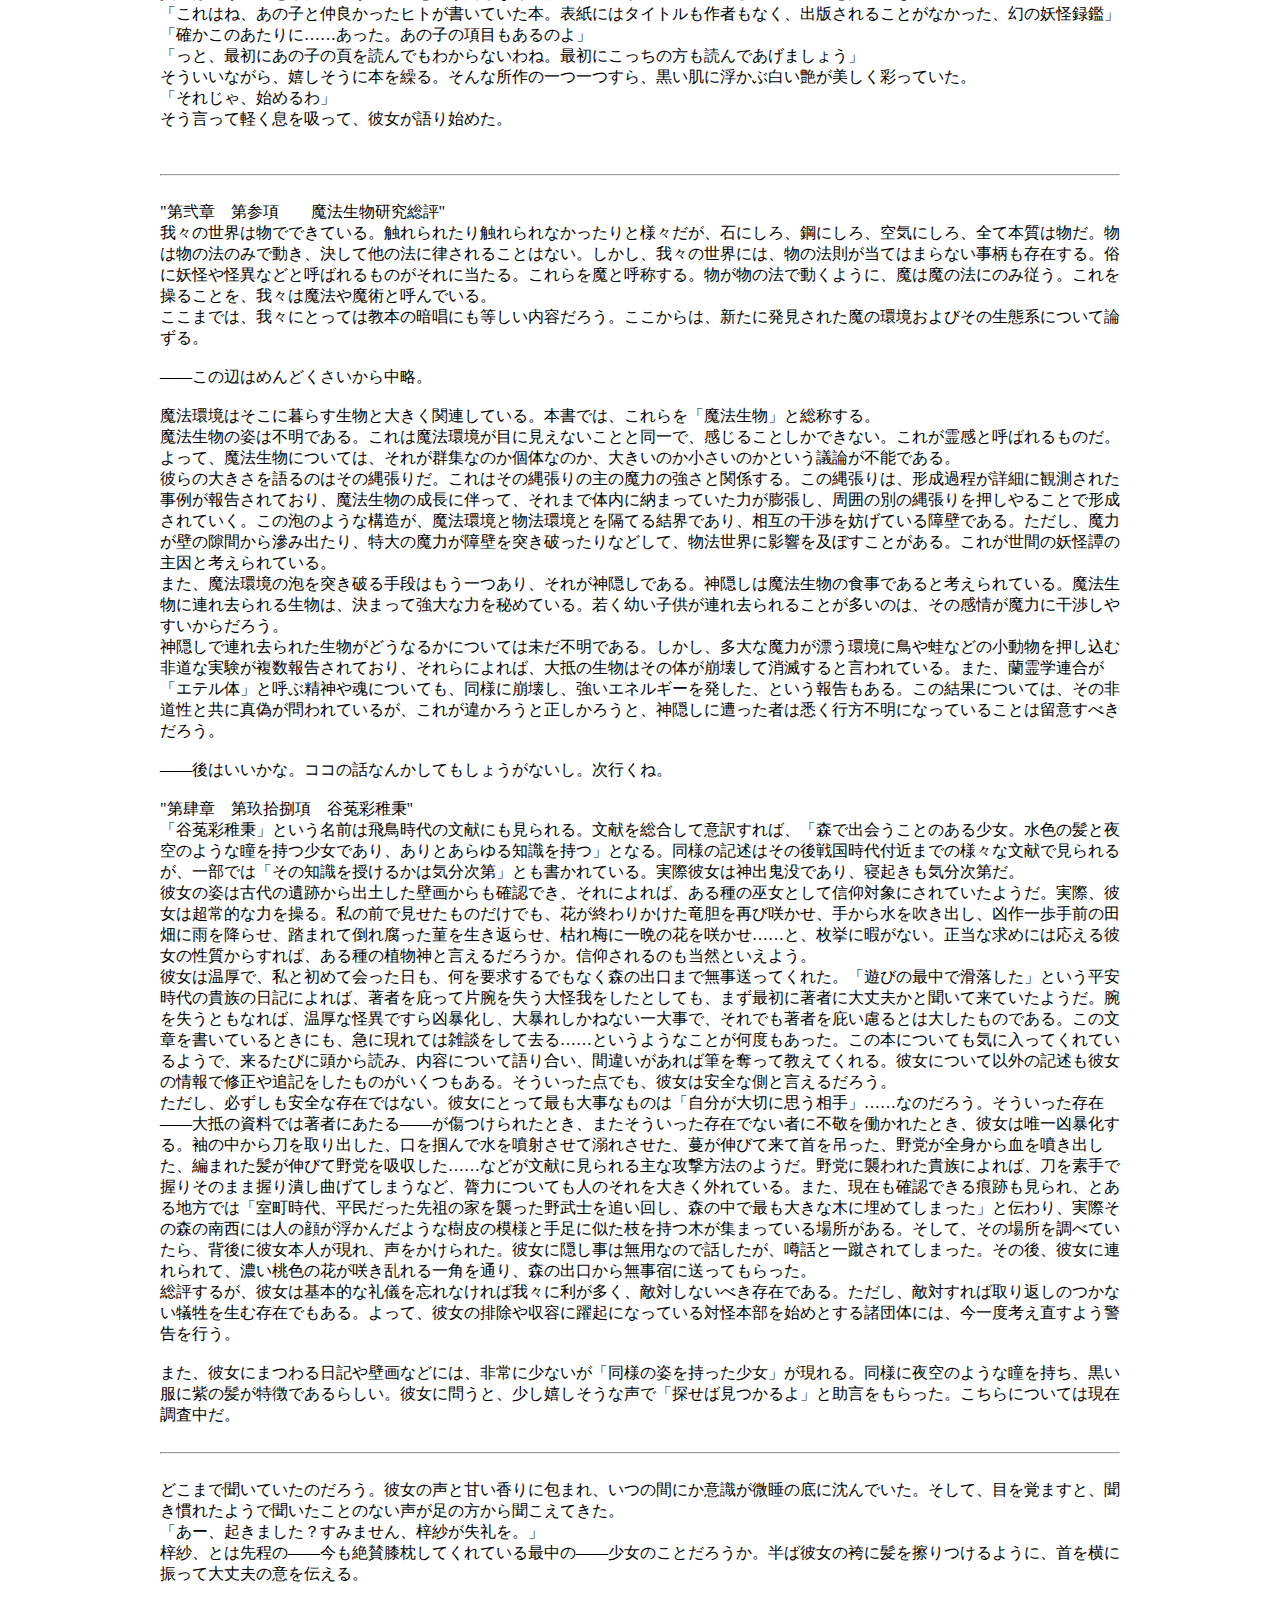
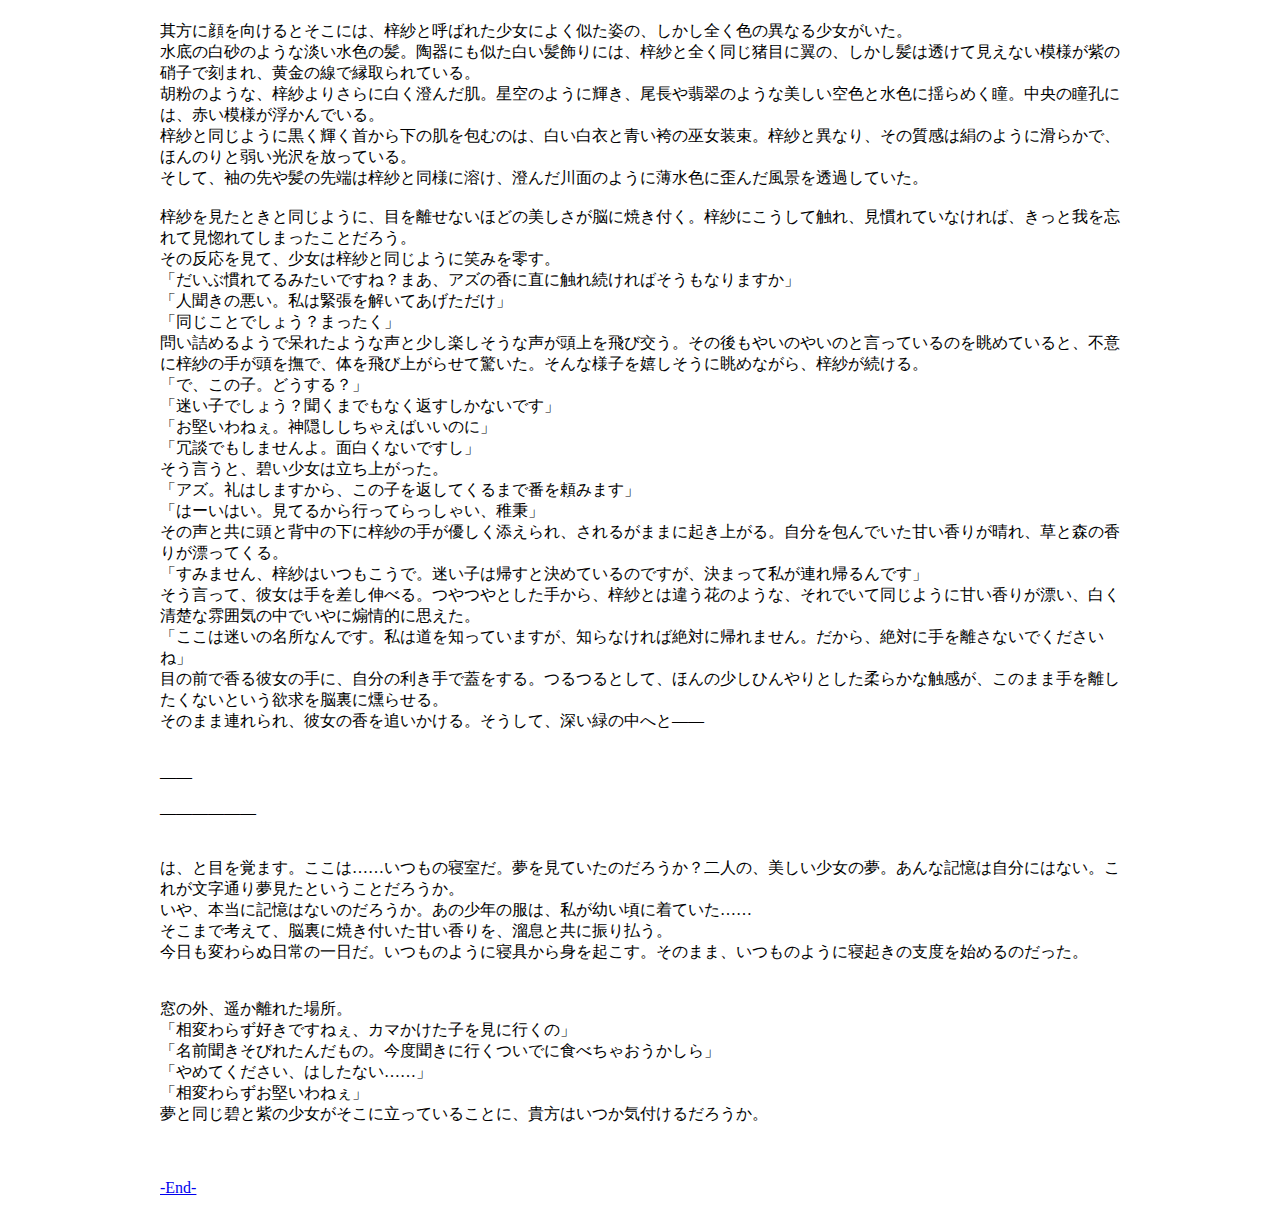
<file: character_tie_7a1a79c9.html>
<html lang="ja">
	<head>
		<link href="./template.css" rel="stylesheet" />
	</head>
	<body>
		<div class="divMain">
			<div class="divCharacterTieMain">
				<div class="divCharacterTieContent">
					<div class="divCharacterDescription_scrt">
						「稚き夢」<br>
						<br>
						<br>
						――ここは、どこだろう。<br>
						貴方は山の中で道を見失い、木々の間を走って道を探す。時に虫に噛まれ、時に獣に遭い……そうして、今はこの鬱蒼とした森を歩いている。<br>
						奇妙な森だ。そう思ったかもしれない。強烈な草木の匂いが、本来なら落ち着くはずの森の香りが鼻腔を擽り……いや、鼻腔を突き刺し、逆に不安に駆られる。どれだけ目線を動かしても、草木は気味が悪いほどに青々と茂り、独りでに動くかのように道を塞ぐ。ふと顔を背ければ、さっきまで自分が通ってきた道すら、葉の影に埋もれてしまう。木の下、普通なら苔しか生えていなさそうな木陰でさえ草の緑に覆われ、ところどころ咲く白い花で輝いてさえ見えた。<br>
						<br>
						<br>
						どれほど進んだだろうか。それまで少ししか動いていなかった草木が、道を塞ぐように感じた草木が、急に自ら枝を動かし、道を作り出した。奇妙に思いながら木を眺めていると、道沿いの木々が語りかけるかのように片方の枝を――今自分が進んでいる方向の枝を――一斉に揺らした。貴方は導かれるように、その道を進んでいく。<br>
						そうして少し進むと、急に視界が開ける。いや、道ができてから、視界は全く閉じていなかった。木の葉の間から、ほんのわずかに光が漏れている気がしたのだ。<br>
						もしかしたら、帰り道が見つかったのかもしれない――そう思い、棒のように重い脚を持ち上げて駆け出していく。<br>
						<br>
						果たしてそこには、思い描いた山道ではなく、森に囲まれた木の家があった。いや、家と言っていいのだろうか？見たこともないほど巨大な木造建築が、草原の真ん中に鎮座していた。<br>
						木造建築を見て、貴方は思い出すところがあるかもしれない。社会科の教科書で見たような形だ。時代は確か……弥生時代。当時一般的な茅葺ではなく、屋根まで木造の、格式高い建造物。しかし、当時の建物とは思えず新築と見紛うほど美しく磨かれた白茶の木材が、空から注ぐ光を反射していた。<br>
						<br>
						<br>
						建物に圧倒されていて気が抜けていたのだろう。貴方の脚が地を離れ、体が急に宙へ浮かび上がる。貴方のうなじが急に何かに掴まれ、持ち上げられたのだ。<br>
						驚いて背中を確認すれば、そこには黒い触手のようなものがあった。目で辿っていけば、それは途中で紫色に変わり、長く長く伸びて……木造建築の縁に座る人影に繋がっていた。<br>
						それを確認したかしていないか。物凄い勢いで体が引っ張られ、人影の方へと引き寄せられていく。驚いて暴れようにも、それ以上に首がもげそうで碌に抵抗もできないまま、人影の前にぶら下げられてしまった。<br>
						<br>
						そこにいたのは少女だった。<br>
						年齢は14～15……いや、17～18でもこんな子はいるだろうか。<br>
						濡れたように輝く黒い髪。針金細工のように精巧な銀の髪飾りには、猪目に翼とでも呼ぶべき模様が透けた紫の硝子で描かれ、それを金線が縁取っている。<br>
						胡粉のように白く、だがどこか血色を感じさせる顔肌。星空のような模様が明滅し、瞳と瞳孔がもやもやと蠢く紫の瞳。その中央には、揺らめくことのない昏い模様が浮かんでいる。<br>
						白い顔とは対照的に、首から下は真っ黒で、木の白茶と森の緑を反射してつやつやと輝いている。<br>
						黒い肢体を包むのは、紫根染めに似た紫の袴の巫女装束。白衣は黒灰で地味だが、紫と青のグラデーションが効いた襟が、光を反射して星空のように煌めいて存在を主張する。そして、その衣装も身体と同様、ともすれば煽情的なほどにてらてらと艶めいている。<br>
						そして、何より目を引くのは、その衣装と髪の先が紫色に染まり、半ば透けて朝露のように眩く太陽を反射していることだろう。<br>
						<br>
						貴方はこのような少女を見て、どう感じるだろうか。もしかしたら、趣味が悪い、気味が悪い、怖いなどと感じるかもしれない。<br>
						だが、彼女を見た貴方の心はそうは思わなかった。彼女を見て思ったことはただ一つ、「美しい」。<br>
						下手をすれば恋焦がれてしまうほどの美しさが脳を支配し、彼女に吊るされている状況も忘れて、思わず彼女に見惚れてしまった。<br>
						<br>
						<br>
						<span class="spanCharacterDialogAzusa">
							「あー……貴方、どこから来たの？盗人？」
						</span><br>
						女とも男ともつかない中性的な、それでいて心に染み入るような声が、彼女の口から発せられた。<br>
						その言葉にはっと気が付き、わたわたと手足をバタつかせ、頭を振って否定する。<br>
						<span class="spanCharacterDialogAzusa">
							「……盗人じゃないなら何？稚秉が目当て？残念だけど、あの子は今いないわよ」
						</span><br>
						呆れたような声を出して溜息をついた彼女が顔をぐいっと近付けた。いや、吊るされている自分が近付けられたのかもしれない。熟れた果実に花を添えたような、人らしからぬ甘い香りが思考をゆるゆると解かしていく。彼女と目が合う。星空のような輝きから、こちらの脳裏を見透かすような双眸から、無意識に脳が輝きを錯覚させたような紫の瞳から、目を離せずにぼんやりと眺めてしまう。<br>
						<br>
						……どれほどそうしていたのだろう。傍から見れば一瞬かもしれないし、小一時間だったかもしれない。そんな長いような短いような時間は、自分の体が不意に重力を覚えて終わりを告げた。彼女が手を離したのだ。ただの人間が重力に抗えるはずはなく、彼女の隣の板の間に叩き付けられる。<br>
						いてて、とぶつけた場所をさすって、ふと顔は痛くなかったことに気付く。下を見れば、そこにあったのは紫色に艶めく布地。驚いて上に振り向けば、太陽を遮り、彼女がこちらを覗き込んでいた。膝枕をされていたのだ。そう気付くと、不意に頬に熱を感じる。だがしかし、起き上がろうという気持ちは、優しく添えられた黒く艶めく手によって霧散してしまった。<br>
						突然の出来事で呆気にとられる貴方を見て、ようやく彼女が笑みを零す。<br>
						<span class="spanCharacterDialogAzusa">
							「ふふ、そんなに驚く？まあいいや。面白いし、しばらくそうしていてよ」
						</span><br>
						彼女の服からするのだろうか。あの甘い香りに包まれ、今までの疲れがどっと押し寄せ、反抗する気も失って髪を弄ばれるままになってしまった。<br>
						<br>
						<br>
						そうしてしばらく経った後。それまでずっと貴方を見ていた彼女がふと森を見て、再び口を開いた。<br>
						<span class="spanCharacterDialogAzusa">
							「暇ね。一人で暇なのは慣れっこだけど、人がいて暇なのはちょっと耐えられない」<br>
							「ねえ貴方？何かお話をしてよ。面白くなくてもいいから」
						</span><br>
						そう言われ、口をぱくぱくと動かす。しかし、何故だろうか。全く声は出なかった。<br>
						<span class="spanCharacterDialogAzusa">
							「あー……そういう。まあいいか……あー、またあの子になんか言われるなぁ……」
						</span><br>
						少し上体を仰け反らせ、心底めんどくさそうに彼女は言う。<br>
						<span class="spanCharacterDialogAzusa">
							「ねえ、貴方疲れてる？そのままそこで寝ちゃっていいわよ」<br>
							「その代わり。あの子が……稚秉が帰ってくるまで、読み聞かせでも聞いて頂戴。耐えられないのよ、無音が」
						</span><br>
						貴方はどう返事をしただろう。返事を問う間もなく、彼女の右腕が建物の中へ伸び、一冊の本を持ってきた。<br>
						<span class="spanCharacterDialogAzusa">
							「これはね、あの子と仲良かったヒトが書いていた本。表紙にはタイトルも作者もなく、出版されることがなかった、幻の妖怪録鑑」<br>
							「確かこのあたりに……あった。あの子の項目もあるのよ」<br>
							「っと、最初にあの子の頁を読んでもわからないわね。最初にこっちの方も読んであげましょう」
						</span><br>
						そういいながら、嬉しそうに本を繰る。そんな所作の一つ一つすら、黒い肌に浮かぶ白い艶が美しく彩っていた。<br>
						<span class="spanCharacterDialogAzusa">
							「それじゃ、始めるわ」
						</span><br>
						そう言って軽く息を吸って、彼女が語り始めた。<br>
						<br>
						<br>
						<hr>
						<br>
						"第弐章　第参項　　魔法生物研究総評"<br>
						我々の世界は物でできている。触れられたり触れられなかったりと様々だが、石にしろ、鋼にしろ、空気にしろ、全て本質は物だ。物は物の法のみで動き、決して他の法に律されることはない。しかし、我々の世界には、物の法則が当てはまらない事柄も存在する。俗に妖怪や怪異などと呼ばれるものがそれに当たる。これらを魔と呼称する。物が物の法で動くように、魔は魔の法にのみ従う。これを操ることを、我々は魔法や魔術と呼んでいる。<br>
						ここまでは、我々にとっては教本の暗唱にも等しい内容だろう。ここからは、新たに発見された魔の環境およびその生態系について論ずる。<br>
						<br>
						<span class="spanCharacterDialogAzusa">
							――この辺はめんどくさいから中略。
						</span><br>
						<br>
						魔法環境はそこに暮らす生物と大きく関連している。本書では、これらを「魔法生物」と総称する。<br>
						魔法生物の姿は不明である。これは魔法環境が目に見えないことと同一で、感じることしかできない。これが霊感と呼ばれるものだ。よって、魔法生物については、それが群集なのか個体なのか、大きいのか小さいのかという議論が不能である。<br>
						彼らの大きさを語るのはその縄張りだ。これはその縄張りの主の魔力の強さと関係する。この縄張りは、形成過程が詳細に観測された事例が報告されており、魔法生物の成長に伴って、それまで体内に納まっていた力が膨張し、周囲の別の縄張りを押しやることで形成されていく。この泡のような構造が、魔法環境と物法環境とを隔てる結界であり、相互の干渉を妨げている障壁である。ただし、魔力が壁の隙間から滲み出たり、特大の魔力が障壁を突き破ったりなどして、物法世界に影響を及ぼすことがある。これが世間の妖怪譚の主因と考えられている。<br>
						また、魔法環境の泡を突き破る手段はもう一つあり、それが神隠しである。神隠しは魔法生物の食事であると考えられている。魔法生物に連れ去られる生物は、決まって強大な力を秘めている。若く幼い子供が連れ去られることが多いのは、その感情が魔力に干渉しやすいからだろう。<br>
						神隠しで連れ去られた生物がどうなるかについては未だ不明である。しかし、多大な魔力が漂う環境に鳥や蛙などの小動物を押し込む非道な実験が複数報告されており、それらによれば、大抵の生物はその体が崩壊して消滅すると言われている。また、蘭霊学連合が「エテル体」と呼ぶ精神や魂についても、同様に崩壊し、強いエネルギーを発した、という報告もある。この結果については、その非道性と共に真偽が問われているが、これが違かろうと正しかろうと、神隠しに遭った者は悉く行方不明になっていることは留意すべきだろう。<br>
						<br>
						<span class="spanCharacterDialogAzusa">
							――後はいいかな。ココの話なんかしてもしょうがないし。次行くね。
						</span><br>
						<br>
						"第肆章　第玖拾捌項　谷菟彩稚秉"<br>
						「谷菟彩稚秉」という名前は飛鳥時代の文献にも見られる。文献を総合して意訳すれば、「森で出会うことのある少女。水色の髪と夜空のような瞳を持つ少女であり、ありとあらゆる知識を持つ」となる。同様の記述はその後戦国時代付近までの様々な文献で見られるが、一部では「その知識を授けるかは気分次第」とも書かれている。実際彼女は神出鬼没であり、寝起きも気分次第だ。<br>
						彼女の姿は古代の遺跡から出土した壁画からも確認でき、それによれば、ある種の巫女として信仰対象にされていたようだ。実際、彼女は超常的な力を操る。私の前で見せたものだけでも、花が終わりかけた竜胆を再び咲かせ、手から水を吹き出し、凶作一歩手前の田畑に雨を降らせ、踏まれて倒れ腐った菫を生き返らせ、枯れ梅に一晩の花を咲かせ……と、枚挙に暇がない。正当な求めには応える彼女の性質からすれば、ある種の植物神と言えるだろうか。信仰されるのも当然といえよう。<br>
						彼女は温厚で、私と初めて会った日も、何を要求するでもなく森の出口まで無事送ってくれた。「遊びの最中で滑落した」という平安時代の貴族の日記によれば、著者を庇って片腕を失う大怪我をしたとしても、まず最初に著者に大丈夫かと聞いて来ていたようだ。腕を失うともなれば、温厚な怪異ですら凶暴化し、大暴れしかねない一大事で、それでも著者を庇い慮るとは大したものである。この文章を書いているときにも、急に現れては雑談をして去る……というようなことが何度もあった。この本についても気に入ってくれているようで、来るたびに頭から読み、内容について語り合い、間違いがあれば筆を奪って教えてくれる。彼女について以外の記述も彼女の情報で修正や追記をしたものがいくつもある。そういった点でも、彼女は安全な側と言えるだろう。<br>
						ただし、必ずしも安全な存在ではない。彼女にとって最も大事なものは「自分が大切に思う相手」……なのだろう。そういった存在――大抵の資料では著者にあたる――が傷つけられたとき、またそういった存在でない者に不敬を働かれたとき、彼女は唯一凶暴化する。袖の中から刀を取り出した、口を掴んで水を噴射させて溺れさせた、蔓が伸びて来て首を吊った、野党が全身から血を噴き出した、編まれた髪が伸びて野党を吸収した……などが文献に見られる主な攻撃方法のようだ。野党に襲われた貴族によれば、刀を素手で握りそのまま握り潰し曲げてしまうなど、膂力についても人のそれを大きく外れている。また、現在も確認できる痕跡も見られ、とある地方では「室町時代、平民だった先祖の家を襲った野武士を追い回し、森の中で最も大きな木に埋めてしまった」と伝わり、実際その森の南西には人の顔が浮かんだような樹皮の模様と手足に似た枝を持つ木が集まっている場所がある。そして、その場所を調べていたら、背後に彼女本人が現れ、声をかけられた。彼女に隠し事は無用なので話したが、噂話と一蹴されてしまった。その後、彼女に連れられて、濃い桃色の花が咲き乱れる一角を通り、森の出口から無事宿に送ってもらった。<br>
						総評するが、彼女は基本的な礼儀を忘れなければ我々に利が多く、敵対しないべき存在である。ただし、敵対すれば取り返しのつかない犠牲を生む存在でもある。よって、彼女の排除や収容に躍起になっている対怪本部を始めとする諸団体には、今一度考え直すよう警告を行う。<br>
						<br>
						また、彼女にまつわる日記や壁画などには、非常に少ないが「同様の姿を持った少女」が現れる。同様に夜空のような瞳を持ち、黒い服に紫の髪が特徴であるらしい。彼女に問うと、少し嬉しそうな声で「探せば見つかるよ」と助言をもらった。こちらについては現在調査中だ。<br>
						<br>
						<hr>
						<br>
						どこまで聞いていたのだろう。彼女の声と甘い香りに包まれ、いつの間にか意識が微睡の底に沈んでいた。そして、目を覚ますと、聞き慣れたようで聞いたことのない声が足の方から聞こえてきた。<br>
						<span class="spanCharacterDialogTie">
							「あー、起きました？すみません、梓紗が失礼を。」
						</span><br>
						梓紗、とは先程の――今も絶賛膝枕してくれている最中の――少女のことだろうか。半ば彼女の袴に髪を擦りつけるように、首を横に振って大丈夫の意を伝える。<br>
						<br>
						<br>
						其方に顔を向けるとそこには、梓紗と呼ばれた少女によく似た姿の、しかし全く色の異なる少女がいた。<br>
						水底の白砂のような淡い水色の髪。陶器にも似た白い髪飾りには、梓紗と全く同じ猪目に翼の、しかし髪は透けて見えない模様が紫の硝子で刻まれ、黄金の線で縁取られている。<br>
						胡粉のような、梓紗よりさらに白く澄んだ肌。星空のように輝き、尾長や翡翠のような美しい空色と水色に揺らめく瞳。中央の瞳孔には、赤い模様が浮かんでいる。<br>
						梓紗と同じように黒く輝く首から下の肌を包むのは、白い白衣と青い袴の巫女装束。梓紗と異なり、その質感は絹のように滑らかで、ほんのりと弱い光沢を放っている。<br>
						そして、袖の先や髪の先端は梓紗と同様に溶け、澄んだ川面のように薄水色に歪んだ風景を透過していた。<br>
						<br>
						梓紗を見たときと同じように、目を離せないほどの美しさが脳に焼き付く。梓紗にこうして触れ、見慣れていなければ、きっと我を忘れて見惚れてしまったことだろう。<br>
						その反応を見て、少女は梓紗と同じように笑みを零す。<br>
						<span class="spanCharacterDialogTie">
							「だいぶ慣れてるみたいですね？まあ、アズの香に直に触れ続ければそうもなりますか」
						</span><br>
						<span class="spanCharacterDialogAzusa">
							「人聞きの悪い。私は緊張を解いてあげただけ」
						</span><br>
						<span class="spanCharacterDialogTie">
							「同じことでしょう？まったく」
						</span><br>
						問い詰めるようで呆れたような声と少し楽しそうな声が頭上を飛び交う。その後もやいのやいのと言っているのを眺めていると、不意に梓紗の手が頭を撫で、体を飛び上がらせて驚いた。そんな様子を嬉しそうに眺めながら、梓紗が続ける。<br>
						<span class="spanCharacterDialogAzusa">
							「で、この子。どうする？」
						</span><br>
						<span class="spanCharacterDialogTie">
							「迷い子でしょう？聞くまでもなく返すしかないです」
						</span><br>
						<span class="spanCharacterDialogAzusa">
							「お堅いわねぇ。神隠ししちゃえばいいのに」
						</span><br>
						<span class="spanCharacterDialogTie">
							「冗談でもしませんよ。面白くないですし」
						</span><br>
						そう言うと、碧い少女は立ち上がった。<br>
						<span class="spanCharacterDialogTie">
							「アズ。礼はしますから、この子を返してくるまで番を頼みます」
						</span><br>
						<span class="spanCharacterDialogAzusa">
							「はーいはい。見てるから行ってらっしゃい、稚秉」
						</span><br>
						その声と共に頭と背中の下に梓紗の手が優しく添えられ、されるがままに起き上がる。自分を包んでいた甘い香りが晴れ、草と森の香りが漂ってくる。<br>
						<span class="spanCharacterDialogTie">
							「すみません、梓紗はいつもこうで。迷い子は帰すと決めているのですが、決まって私が連れ帰るんです」
						</span><br>
						そう言って、彼女は手を差し伸べる。つやつやとした手から、梓紗とは違う花のような、それでいて同じように甘い香りが漂い、白く清楚な雰囲気の中でいやに煽情的に思えた。<br>
						<span class="spanCharacterDialogTie">
							「ここは迷いの名所なんです。私は道を知っていますが、知らなければ絶対に帰れません。だから、絶対に手を離さないでくださいね」
						</span><br>
						目の前で香る彼女の手に、自分の利き手で蓋をする。つるつるとして、ほんの少しひんやりとした柔らかな触感が、このまま手を離したくないという欲求を脳裏に燻らせる。<br>
						そのまま連れられ、彼女の香を追いかける。そうして、深い緑の中へと――<br>
						<br>
						<br>
						――<br>
						<br>
						――――――<br>
						<br>
						<br>
						は、と目を覚ます。ここは……いつもの寝室だ。夢を見ていたのだろうか？二人の、美しい少女の夢。あんな記憶は自分にはない。これが文字通り夢見たということだろうか。<br>
						いや、本当に記憶はないのだろうか。あの少年の服は、私が幼い頃に着ていた……<br>
						そこまで考えて、脳裏に焼き付いた甘い香りを、溜息と共に振り払う。<br>
						今日も変わらぬ日常の一日だ。いつものように寝具から身を起こす。そのまま、いつものように寝起きの支度を始めるのだった。<br>
						<br>
						<br>
						窓の外、遥か離れた場所。<br>
						<span class="spanCharacterDialogTie">
							「相変わらず好きですねぇ、カマかけた子を見に行くの」
						</span><br>
						<span class="spanCharacterDialogAzusa">
							「名前聞きそびれたんだもの。今度聞きに行くついでに食べちゃおうかしら」
						</span><br>
						<span class="spanCharacterDialogTie">
							「やめてください、はしたない……」
						</span><br>
						<span class="spanCharacterDialogAzusa">
							「相変わらずお堅いわねぇ」
						</span><br>
						夢と同じ碧と紫の少女がそこに立っていることに、貴方はいつか気付けるだろうか。<br>
						<br>
						<br>
						<br>
						<div class="divCharacterScrtEndCasing">
							<a class="aCharacterScrtTie" href="./character.html">
								<div class="divCharacterScrtEnd">
									-End-
								<div>
							</a>
						<div>
					</div>
				</div>
			</div>
		</div>
	</body>
</html>
</file>
<file: template.css>
.divAllParent {
    width: 960;
    margin-left: auto;
    margin-right: auto;
}

.divHeadMenu {
    display: flex;
    justify-content: space-around;
    background-color: #eee;
}
.divHeadMenuButtonCasing{
    width: 236;
    height: 50;
    margin: 2px 2px 2px 2px;
    background-color: #666;
}
.divHeadMenuButtonHome {
    text-align: center;
    margin-left: auto;
    margin-right: auto;
    font-size: 32px;
    color: #f9e6ff;
}

.divHeadMenuButtonCharacter {
    text-align: center;
    margin-left: auto;
    margin-right: auto;
    font-size: 32px;
    color: #e6fff0;
}

.divHeadMenuButtonRule {
    text-align: center;
    margin-left: auto;
    margin-right: auto;
    font-size: 32px;
    color: #fff9e6;
}

.divHeadMenuButtonDistribute {
    text-align: center;
    margin-left: auto;
    margin-right: auto;
    font-size: 32px;
    color: #e6f0ff;
}

.divMain{
    width: 960;
    margin-left: auto;
    margin-right: auto;
}

.divRuleObj{
    padding-left: 25px;
    padding-bottom: 10px;
}
small{
    color: #bbb;
}
.divDistributeContainerItem{
    background-color: #ffffff;
    padding-left: 5px;
    margin-left: 50px;
}
.divDistributeContainerMYCOE{
    width: 960;
    background-color: #ddeeff;
    margin-top: 10px;
    margin-bottom: 10px;
}
.divDistributeContainerUTAU{
    width: 960;
    background-color: #eeddff;
    margin-top: 10px;
    margin-bottom: 10px;
}
</file>
<file: YatoiroHouseHomePage/template.css>
.field {
    display: flex;
}
.divAllParent {
    width: 960;
    margin-left: auto;
    margin-right: auto;
}

.divHeadMenu {
    display: flex;
    justify-content: space-around;
    background-color: #eee;
}

.divHeadMenuButtonHome {
    width: 240;
    height: 50;
    text-align: center;
    margin: 4px 2px 4px 4px;
    padding: 10px 2px 10px 2px;
    font-size: 32px;
    background-color: #999;
    color: #f9e6ff;
}

.divHeadMenuButtonCharacter {
    width: 240;
    height: 50;
    text-align: center;
    margin: 4px 2px 4px 4px;
    padding: 10px 2px 10px 2px;
    font-size: 32px;
    background-color: #999;
    color: #e6fff0;
}

.divHeadMenuButtonRule {
    width: 240;
    height: 50;
    text-align: center;
    margin: 4px 2px 4px 4px;
    padding: 10px 2px 10px 2px;
    font-size: 32px;
    background-color: #999;
    color: #fff9e6;
}

.divHeadMenuButtonDistribute {
    width: 240;
    height: 50;
    text-align: center;
    margin: 4px 2px 4px 4px;
    padding: 10px 2px 10px 2px;
    font-size: 32px;
    background-color: #999;
    color: #e6f0ff;
}

.divMain{
    width: 960;
}
</file>
